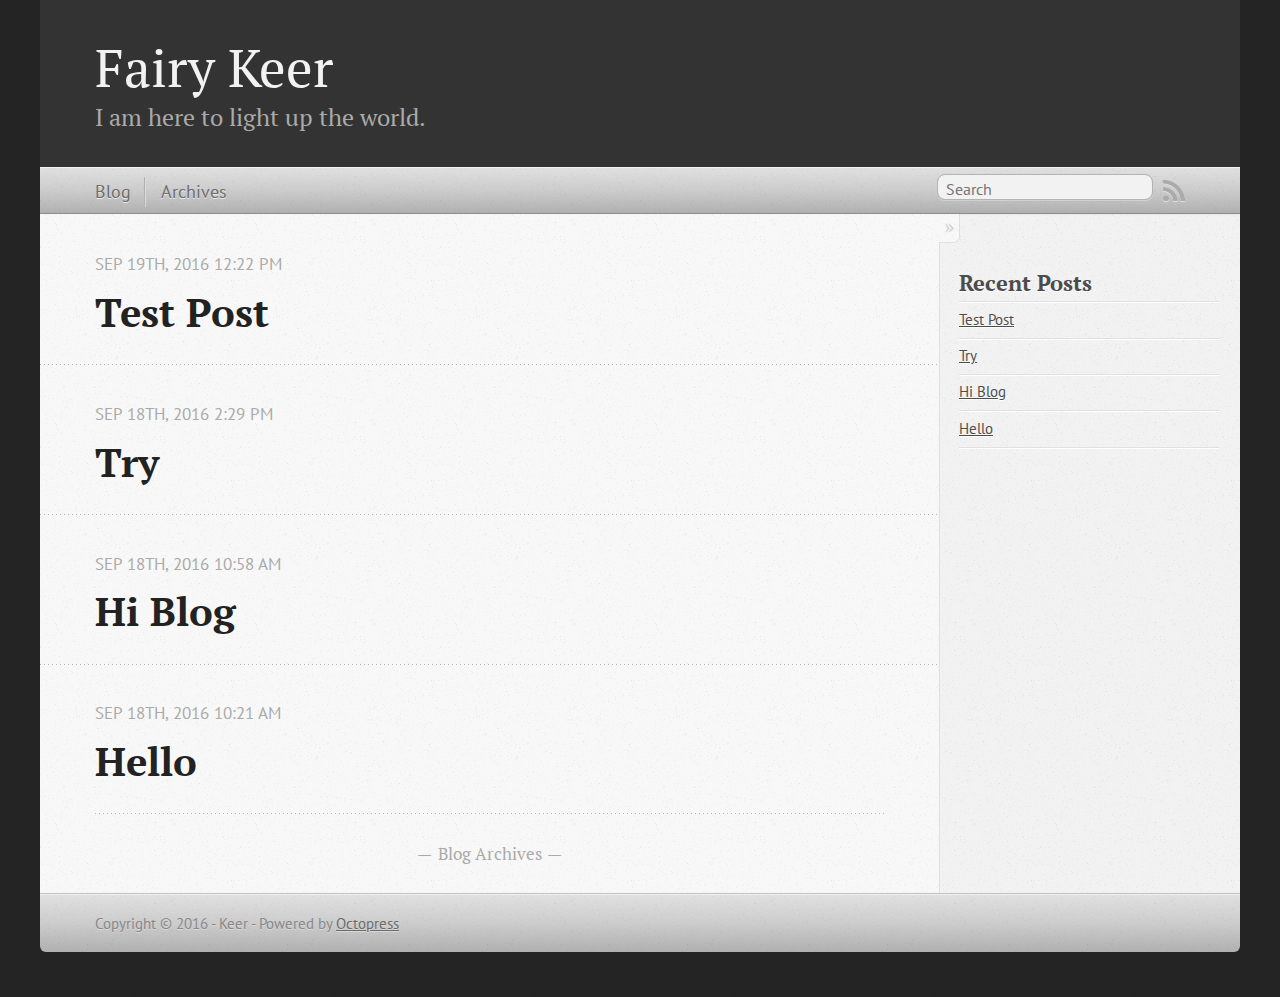
<file: index.html>
<!DOCTYPE html>
<!--[if IEMobile 7 ]><html class="no-js iem7"><![endif]-->
<!--[if lt IE 9]><html class="no-js lte-ie8"><![endif]-->
<!--[if (gt IE 8)|(gt IEMobile 7)|!(IEMobile)|!(IE)]><!--><html class="no-js" lang="en"><!--<![endif]-->
<head>
  <meta charset="utf-8">
  <title>Fairy Keer</title>
  <meta name="author" content="Keer">

  
  <meta name="description" content="
">
  

  <!-- http://t.co/dKP3o1e -->
  <meta name="HandheldFriendly" content="True">
  <meta name="MobileOptimized" content="320">
  <meta name="viewport" content="width=device-width, initial-scale=1">

  
  <link rel="canonical" href="http://emilykeer.github.io/">
  <link href="/favicon.png" rel="icon">
  <link href="/stylesheets/screen.css" media="screen, projection" rel="stylesheet" type="text/css">
  <link href="/atom.xml" rel="alternate" title="Fairy Keer" type="application/atom+xml">
  <script src="/javascripts/modernizr-2.0.js"></script>
  <script src="//ajax.googleapis.com/ajax/libs/jquery/1.9.1/jquery.min.js"></script>
  <script>!window.jQuery && document.write(unescape('%3Cscript src="/javascripts/libs/jquery.min.js"%3E%3C/script%3E'))</script>
  <script src="/javascripts/octopress.js" type="text/javascript"></script>
  <!--Fonts from Google"s Web font directory at http://google.com/webfonts -->
<link href="//fonts.googleapis.com/css?family=PT+Serif:regular,italic,bold,bolditalic" rel="stylesheet" type="text/css">
<link href="//fonts.googleapis.com/css?family=PT+Sans:regular,italic,bold,bolditalic" rel="stylesheet" type="text/css">

  

</head>

<body   >
  <header role="banner"><hgroup>
  <h1><a href="/">Fairy Keer</a></h1>
  
    <h2>I am here to light up the world.</h2>
  
</hgroup>

</header>
  <nav role="navigation"><ul class="subscription" data-subscription="rss">
  <li><a href="/atom.xml" rel="subscribe-rss" title="subscribe via RSS">RSS</a></li>
  
</ul>
  
<form action="https://www.google.com/search" method="get">
  <fieldset role="search">
    <input type="hidden" name="sitesearch" value="emilykeer.github.io">
    <input class="search" type="text" name="q" results="0" placeholder="Search"/>
  </fieldset>
</form>
  
<ul class="main-navigation">
  <li><a href="/">Blog</a></li>
  <li><a href="/blog/archives">Archives</a></li>
</ul>

</nav>
  <div id="main">
    <div id="content">
      <div class="blog-index">
  
  
  
    <article>
      
  <header>
    
      <h1 class="entry-title"><a href="/blog/2016/09/19/test-post/">Test Post</a></h1>
    
    
      <p class="meta">
        




<time class='entry-date' datetime='2016-09-19T12:22:13-04:00'><span class='date'><span class='date-month'>Sep</span> <span class='date-day'>19</span><span class='date-suffix'>th</span>, <span class='date-year'>2016</span></span> <span class='time'>12:22 pm</span></time>
        
      </p>
    
  </header>


  <div class="entry-content">
</div>
  
  


    </article>
  
  
    <article>
      
  <header>
    
      <h1 class="entry-title"><a href="/blog/2016/09/18/try/">Try</a></h1>
    
    
      <p class="meta">
        




<time class='entry-date' datetime='2016-09-18T14:29:24-04:00'><span class='date'><span class='date-month'>Sep</span> <span class='date-day'>18</span><span class='date-suffix'>th</span>, <span class='date-year'>2016</span></span> <span class='time'>2:29 pm</span></time>
        
      </p>
    
  </header>


  <div class="entry-content">
</div>
  
  


    </article>
  
  
    <article>
      
  <header>
    
      <h1 class="entry-title"><a href="/blog/2016/09/18/hi-blog/">Hi Blog</a></h1>
    
    
      <p class="meta">
        




<time class='entry-date' datetime='2016-09-18T10:58:26-04:00'><span class='date'><span class='date-month'>Sep</span> <span class='date-day'>18</span><span class='date-suffix'>th</span>, <span class='date-year'>2016</span></span> <span class='time'>10:58 am</span></time>
        
      </p>
    
  </header>


  <div class="entry-content">
</div>
  
  


    </article>
  
  
    <article>
      
  <header>
    
      <h1 class="entry-title"><a href="/blog/2016/09/18/hello/">Hello</a></h1>
    
    
      <p class="meta">
        




<time class='entry-date' datetime='2016-09-18T10:21:56-04:00'><span class='date'><span class='date-month'>Sep</span> <span class='date-day'>18</span><span class='date-suffix'>th</span>, <span class='date-year'>2016</span></span> <span class='time'>10:21 am</span></time>
        
      </p>
    
  </header>


  <div class="entry-content">
</div>
  
  


    </article>
  
  <div class="pagination">
    
    <a href="/blog/archives">Blog Archives</a>
    
  </div>
</div>
<aside class="sidebar">
  
    <section>
  <h1>Recent Posts</h1>
  <ul id="recent_posts">
    
      <li class="post">
        <a href="/blog/2016/09/19/test-post/">Test Post</a>
      </li>
    
      <li class="post">
        <a href="/blog/2016/09/18/try/">Try</a>
      </li>
    
      <li class="post">
        <a href="/blog/2016/09/18/hi-blog/">Hi Blog</a>
      </li>
    
      <li class="post">
        <a href="/blog/2016/09/18/hello/">Hello</a>
      </li>
    
  </ul>
</section>





  
</aside>

    </div>
  </div>
  <footer role="contentinfo"><p>
  Copyright &copy; 2016 - Keer -
  <span class="credit">Powered by <a href="http://octopress.org">Octopress</a></span>
</p>

</footer>
  







  <script type="text/javascript">
    (function(){
      var twitterWidgets = document.createElement('script');
      twitterWidgets.type = 'text/javascript';
      twitterWidgets.async = true;
      twitterWidgets.src = '//platform.twitter.com/widgets.js';
      document.getElementsByTagName('head')[0].appendChild(twitterWidgets);
    })();
  </script>





</body>
</html>
</file>
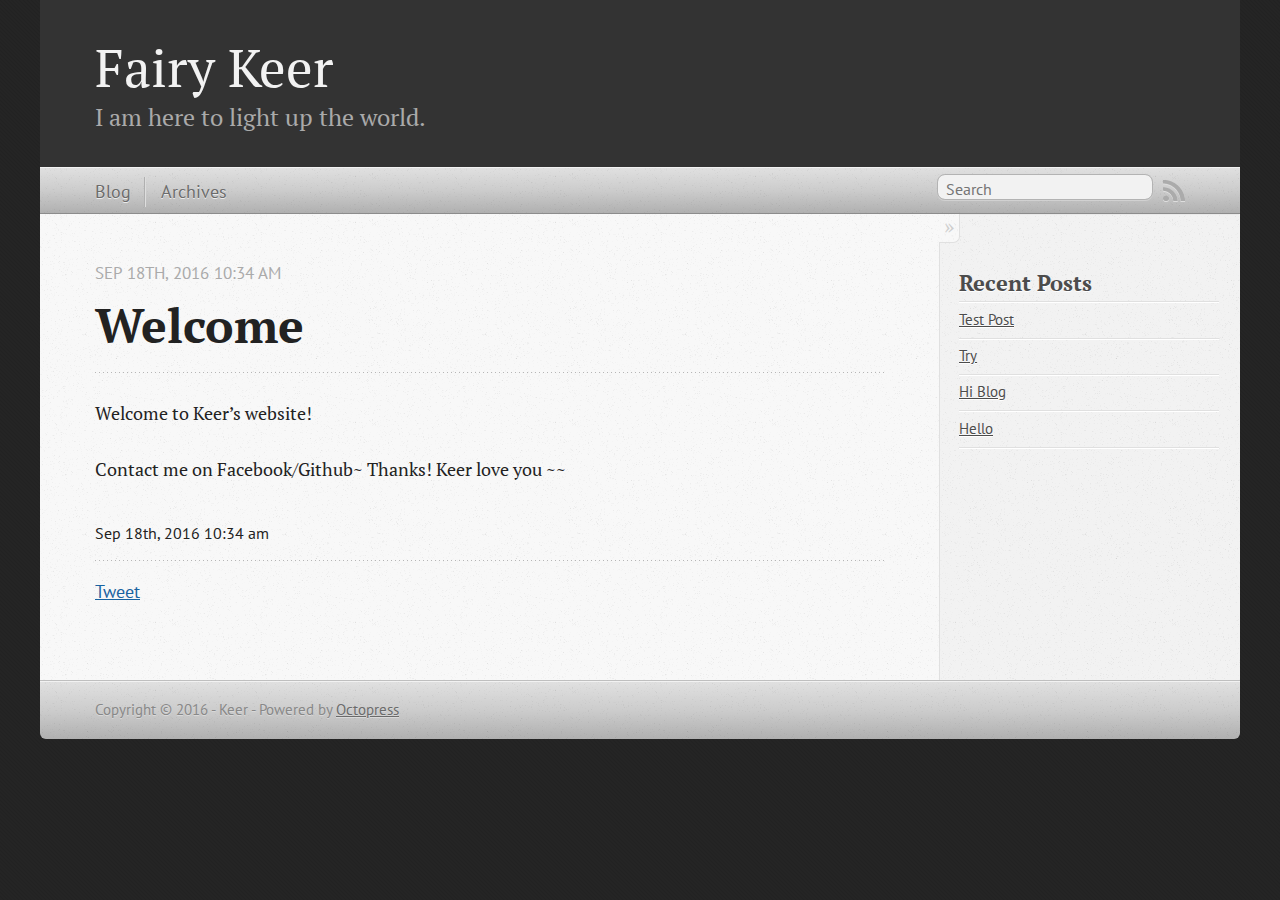
<file: welcome/index.html>
<!DOCTYPE html>
<!--[if IEMobile 7 ]><html class="no-js iem7"><![endif]-->
<!--[if lt IE 9]><html class="no-js lte-ie8"><![endif]-->
<!--[if (gt IE 8)|(gt IEMobile 7)|!(IEMobile)|!(IE)]><!--><html class="no-js" lang="en"><!--<![endif]-->
<head>
  <meta charset="utf-8">
  <title>Welcome - Fairy Keer</title>
  <meta name="author" content="Keer">

  
  <meta name="description" content="Welcome Sep 18th, 2016 10:34 am Welcome to Keer&rsquo;s website! Contact me on Facebook/Github~
Thanks!
Keer love you ~~ Sep 18th, 2016 10:34 am &hellip;">
  

  <!-- http://t.co/dKP3o1e -->
  <meta name="HandheldFriendly" content="True">
  <meta name="MobileOptimized" content="320">
  <meta name="viewport" content="width=device-width, initial-scale=1">

  
  <link rel="canonical" href="http://emilykeer.github.io/welcome/">
  <link href="/favicon.png" rel="icon">
  <link href="/stylesheets/screen.css" media="screen, projection" rel="stylesheet" type="text/css">
  <link href="/atom.xml" rel="alternate" title="Fairy Keer" type="application/atom+xml">
  <script src="/javascripts/modernizr-2.0.js"></script>
  <script src="//ajax.googleapis.com/ajax/libs/jquery/1.9.1/jquery.min.js"></script>
  <script>!window.jQuery && document.write(unescape('%3Cscript src="/javascripts/libs/jquery.min.js"%3E%3C/script%3E'))</script>
  <script src="/javascripts/octopress.js" type="text/javascript"></script>
  <!--Fonts from Google"s Web font directory at http://google.com/webfonts -->
<link href="//fonts.googleapis.com/css?family=PT+Serif:regular,italic,bold,bolditalic" rel="stylesheet" type="text/css">
<link href="//fonts.googleapis.com/css?family=PT+Sans:regular,italic,bold,bolditalic" rel="stylesheet" type="text/css">

  

</head>

<body   >
  <header role="banner"><hgroup>
  <h1><a href="/">Fairy Keer</a></h1>
  
    <h2>I am here to light up the world.</h2>
  
</hgroup>

</header>
  <nav role="navigation"><ul class="subscription" data-subscription="rss">
  <li><a href="/atom.xml" rel="subscribe-rss" title="subscribe via RSS">RSS</a></li>
  
</ul>
  
<form action="https://www.google.com/search" method="get">
  <fieldset role="search">
    <input type="hidden" name="sitesearch" value="emilykeer.github.io">
    <input class="search" type="text" name="q" results="0" placeholder="Search"/>
  </fieldset>
</form>
  
<ul class="main-navigation">
  <li><a href="/">Blog</a></li>
  <li><a href="/blog/archives">Archives</a></li>
</ul>

</nav>
  <div id="main">
    <div id="content">
      <div>
<article role="article">
  
  <header>
    <h1 class="entry-title">Welcome</h1>
    <p class="meta">




<time class='entry-date' datetime='2016-09-18T10:34:00-04:00'><span class='date'><span class='date-month'>Sep</span> <span class='date-day'>18</span><span class='date-suffix'>th</span>, <span class='date-year'>2016</span></span> <span class='time'>10:34 am</span></time></p>
  </header>
  
  <p>Welcome to Keer&rsquo;s website!</p>

<!-- more -->


<p>Contact me on Facebook/Github~
Thanks!
Keer love you ~~</p>

  
    <footer>
      <p class="meta">
        
        




<time class='entry-date' datetime='2016-09-18T10:34:00-04:00'><span class='date'><span class='date-month'>Sep</span> <span class='date-day'>18</span><span class='date-suffix'>th</span>, <span class='date-year'>2016</span></span> <span class='time'>10:34 am</span></time>
        
      </p>
      
        <div class="sharing">
  
  <a href="//twitter.com/share" class="twitter-share-button" data-url="http://emilykeer.github.io/welcome/index.html" data-via="" data-counturl="http://emilykeer.github.io/welcome/index.html" >Tweet</a>
  
  
  
</div>

      
    </footer>
  
</article>

</div>

<aside class="sidebar">
  
    <section>
  <h1>Recent Posts</h1>
  <ul id="recent_posts">
    
      <li class="post">
        <a href="/blog/2016/09/19/test-post/">Test Post</a>
      </li>
    
      <li class="post">
        <a href="/blog/2016/09/18/try/">Try</a>
      </li>
    
      <li class="post">
        <a href="/blog/2016/09/18/hi-blog/">Hi Blog</a>
      </li>
    
      <li class="post">
        <a href="/blog/2016/09/18/hello/">Hello</a>
      </li>
    
  </ul>
</section>





  
</aside>


    </div>
  </div>
  <footer role="contentinfo"><p>
  Copyright &copy; 2016 - Keer -
  <span class="credit">Powered by <a href="http://octopress.org">Octopress</a></span>
</p>

</footer>
  







  <script type="text/javascript">
    (function(){
      var twitterWidgets = document.createElement('script');
      twitterWidgets.type = 'text/javascript';
      twitterWidgets.async = true;
      twitterWidgets.src = '//platform.twitter.com/widgets.js';
      document.getElementsByTagName('head')[0].appendChild(twitterWidgets);
    })();
  </script>





</body>
</html>
</file>
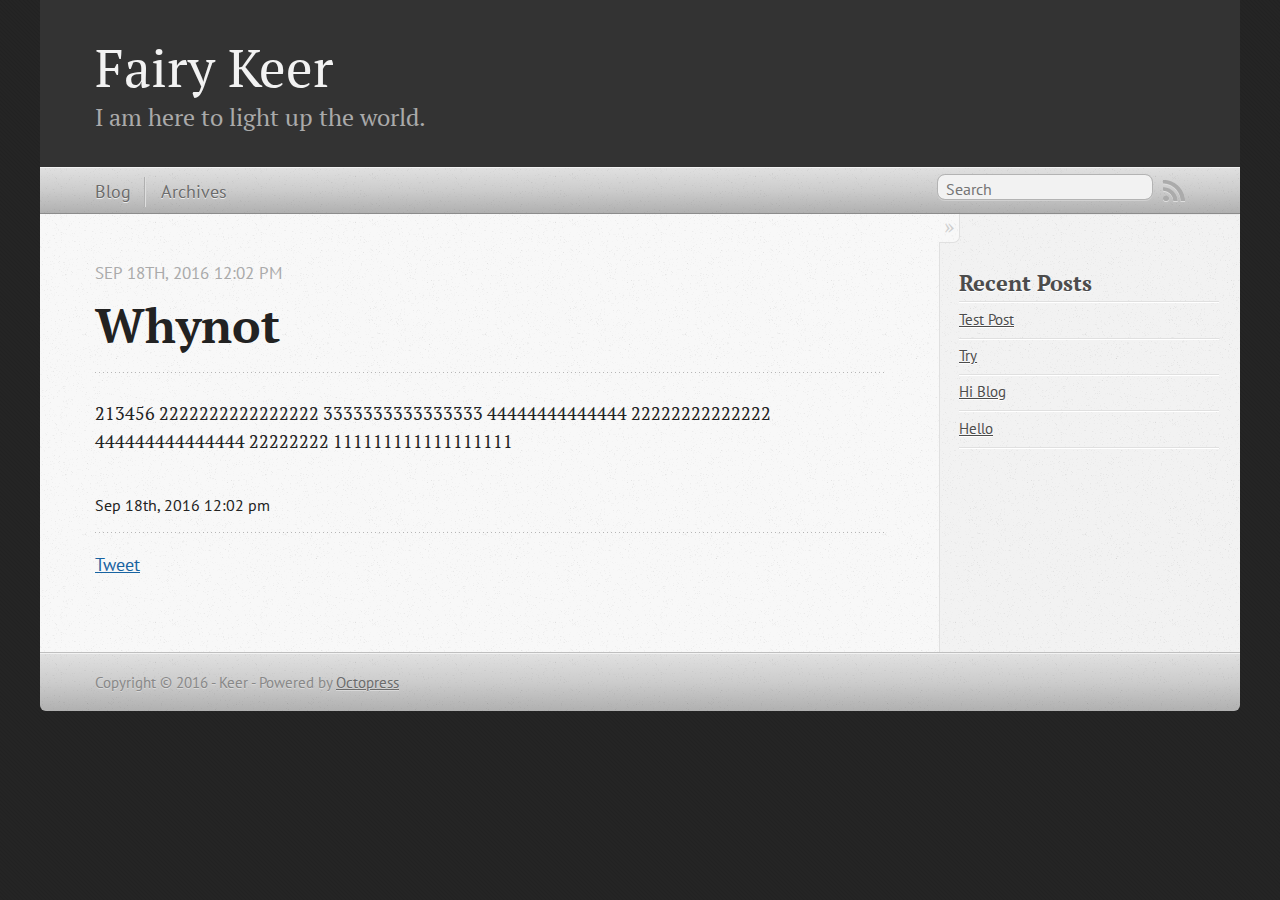
<file: whynot/index.html>
<!DOCTYPE html>
<!--[if IEMobile 7 ]><html class="no-js iem7"><![endif]-->
<!--[if lt IE 9]><html class="no-js lte-ie8"><![endif]-->
<!--[if (gt IE 8)|(gt IEMobile 7)|!(IEMobile)|!(IE)]><!--><html class="no-js" lang="en"><!--<![endif]-->
<head>
  <meta charset="utf-8">
  <title>Whynot - Fairy Keer</title>
  <meta name="author" content="Keer">

  
  <meta name="description" content="Whynot Sep 18th, 2016 12:02 pm 213456
2222222222222222
3333333333333333
44444444444444
22222222222222
444444444444444
22222222
111111111111111111 &hellip;">
  

  <!-- http://t.co/dKP3o1e -->
  <meta name="HandheldFriendly" content="True">
  <meta name="MobileOptimized" content="320">
  <meta name="viewport" content="width=device-width, initial-scale=1">

  
  <link rel="canonical" href="http://emilykeer.github.io/whynot/">
  <link href="/favicon.png" rel="icon">
  <link href="/stylesheets/screen.css" media="screen, projection" rel="stylesheet" type="text/css">
  <link href="/atom.xml" rel="alternate" title="Fairy Keer" type="application/atom+xml">
  <script src="/javascripts/modernizr-2.0.js"></script>
  <script src="//ajax.googleapis.com/ajax/libs/jquery/1.9.1/jquery.min.js"></script>
  <script>!window.jQuery && document.write(unescape('%3Cscript src="/javascripts/libs/jquery.min.js"%3E%3C/script%3E'))</script>
  <script src="/javascripts/octopress.js" type="text/javascript"></script>
  <!--Fonts from Google"s Web font directory at http://google.com/webfonts -->
<link href="//fonts.googleapis.com/css?family=PT+Serif:regular,italic,bold,bolditalic" rel="stylesheet" type="text/css">
<link href="//fonts.googleapis.com/css?family=PT+Sans:regular,italic,bold,bolditalic" rel="stylesheet" type="text/css">

  

</head>

<body   >
  <header role="banner"><hgroup>
  <h1><a href="/">Fairy Keer</a></h1>
  
    <h2>I am here to light up the world.</h2>
  
</hgroup>

</header>
  <nav role="navigation"><ul class="subscription" data-subscription="rss">
  <li><a href="/atom.xml" rel="subscribe-rss" title="subscribe via RSS">RSS</a></li>
  
</ul>
  
<form action="https://www.google.com/search" method="get">
  <fieldset role="search">
    <input type="hidden" name="sitesearch" value="emilykeer.github.io">
    <input class="search" type="text" name="q" results="0" placeholder="Search"/>
  </fieldset>
</form>
  
<ul class="main-navigation">
  <li><a href="/">Blog</a></li>
  <li><a href="/blog/archives">Archives</a></li>
</ul>

</nav>
  <div id="main">
    <div id="content">
      <div>
<article role="article">
  
  <header>
    <h1 class="entry-title">Whynot</h1>
    <p class="meta">




<time class='entry-date' datetime='2016-09-18T12:02:00-04:00'><span class='date'><span class='date-month'>Sep</span> <span class='date-day'>18</span><span class='date-suffix'>th</span>, <span class='date-year'>2016</span></span> <span class='time'>12:02 pm</span></time></p>
  </header>
  
  <p>213456
2222222222222222
3333333333333333
44444444444444
22222222222222
444444444444444
22222222
111111111111111111</p>

  
    <footer>
      <p class="meta">
        
        




<time class='entry-date' datetime='2016-09-18T12:02:00-04:00'><span class='date'><span class='date-month'>Sep</span> <span class='date-day'>18</span><span class='date-suffix'>th</span>, <span class='date-year'>2016</span></span> <span class='time'>12:02 pm</span></time>
        
      </p>
      
        <div class="sharing">
  
  <a href="//twitter.com/share" class="twitter-share-button" data-url="http://emilykeer.github.io/whynot/index.html" data-via="" data-counturl="http://emilykeer.github.io/whynot/index.html" >Tweet</a>
  
  
  
</div>

      
    </footer>
  
</article>

</div>

<aside class="sidebar">
  
    <section>
  <h1>Recent Posts</h1>
  <ul id="recent_posts">
    
      <li class="post">
        <a href="/blog/2016/09/19/test-post/">Test Post</a>
      </li>
    
      <li class="post">
        <a href="/blog/2016/09/18/try/">Try</a>
      </li>
    
      <li class="post">
        <a href="/blog/2016/09/18/hi-blog/">Hi Blog</a>
      </li>
    
      <li class="post">
        <a href="/blog/2016/09/18/hello/">Hello</a>
      </li>
    
  </ul>
</section>





  
</aside>


    </div>
  </div>
  <footer role="contentinfo"><p>
  Copyright &copy; 2016 - Keer -
  <span class="credit">Powered by <a href="http://octopress.org">Octopress</a></span>
</p>

</footer>
  







  <script type="text/javascript">
    (function(){
      var twitterWidgets = document.createElement('script');
      twitterWidgets.type = 'text/javascript';
      twitterWidgets.async = true;
      twitterWidgets.src = '//platform.twitter.com/widgets.js';
      document.getElementsByTagName('head')[0].appendChild(twitterWidgets);
    })();
  </script>





</body>
</html>
</file>
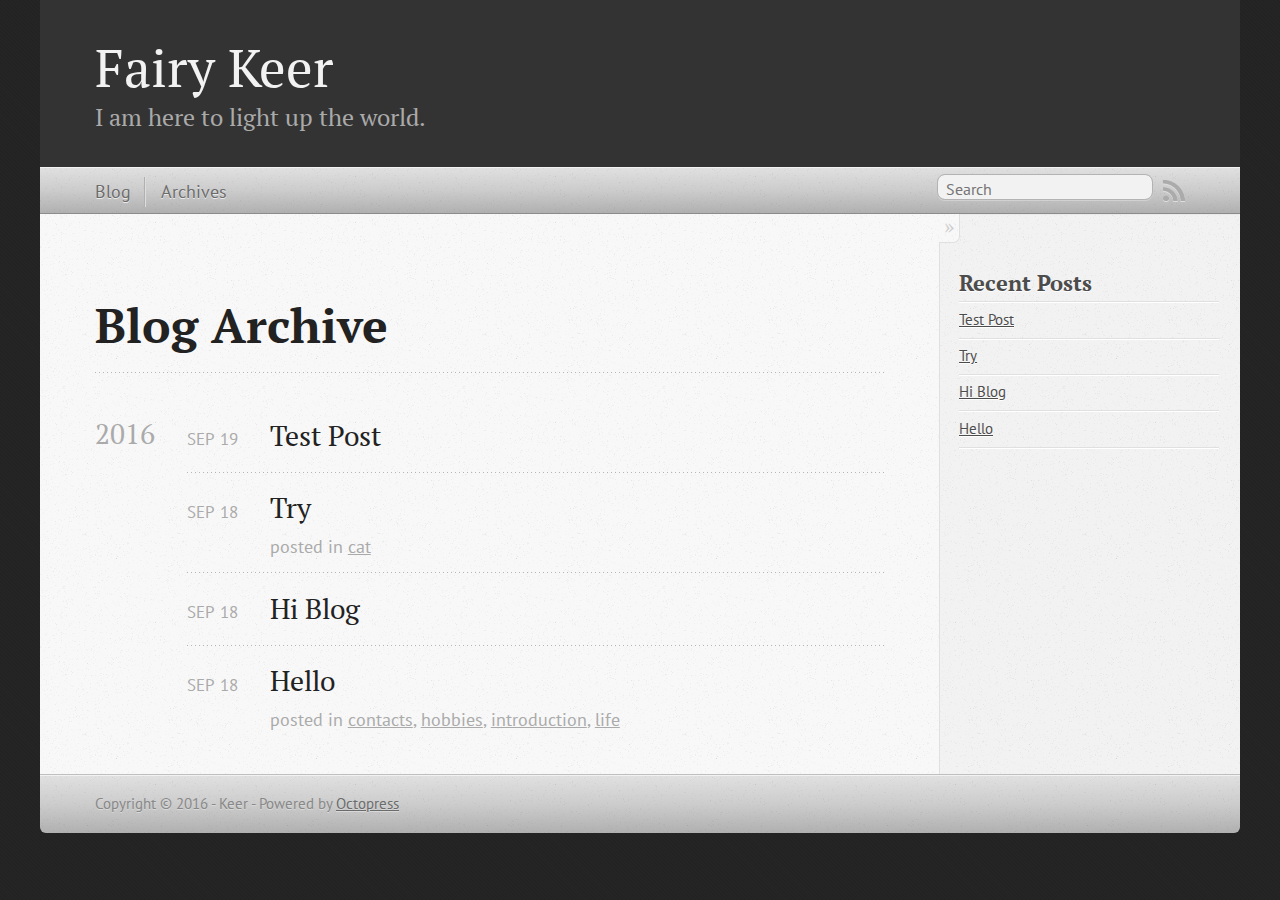
<file: blog/archives/index.html>
<!DOCTYPE html>
<!--[if IEMobile 7 ]><html class="no-js iem7"><![endif]-->
<!--[if lt IE 9]><html class="no-js lte-ie8"><![endif]-->
<!--[if (gt IE 8)|(gt IEMobile 7)|!(IEMobile)|!(IE)]><!--><html class="no-js" lang="en"><!--<![endif]-->
<head>
  <meta charset="utf-8">
  <title>Blog Archive - Fairy Keer</title>
  <meta name="author" content="Keer">

  
  <meta name="description" content="Blog Archive 2016 Test Post
Sep 19 2016 Try
Sep 18 2016 posted in cat Hi Blog
Sep 18 2016 Hello
Sep 18 2016 posted in contacts, hobbies, &hellip;">
  

  <!-- http://t.co/dKP3o1e -->
  <meta name="HandheldFriendly" content="True">
  <meta name="MobileOptimized" content="320">
  <meta name="viewport" content="width=device-width, initial-scale=1">

  
  <link rel="canonical" href="http://emilykeer.github.io/blog/archives/">
  <link href="/favicon.png" rel="icon">
  <link href="/stylesheets/screen.css" media="screen, projection" rel="stylesheet" type="text/css">
  <link href="/atom.xml" rel="alternate" title="Fairy Keer" type="application/atom+xml">
  <script src="/javascripts/modernizr-2.0.js"></script>
  <script src="//ajax.googleapis.com/ajax/libs/jquery/1.9.1/jquery.min.js"></script>
  <script>!window.jQuery && document.write(unescape('%3Cscript src="/javascripts/libs/jquery.min.js"%3E%3C/script%3E'))</script>
  <script src="/javascripts/octopress.js" type="text/javascript"></script>
  <!--Fonts from Google"s Web font directory at http://google.com/webfonts -->
<link href="//fonts.googleapis.com/css?family=PT+Serif:regular,italic,bold,bolditalic" rel="stylesheet" type="text/css">
<link href="//fonts.googleapis.com/css?family=PT+Sans:regular,italic,bold,bolditalic" rel="stylesheet" type="text/css">

  

</head>

<body   >
  <header role="banner"><hgroup>
  <h1><a href="/">Fairy Keer</a></h1>
  
    <h2>I am here to light up the world.</h2>
  
</hgroup>

</header>
  <nav role="navigation"><ul class="subscription" data-subscription="rss">
  <li><a href="/atom.xml" rel="subscribe-rss" title="subscribe via RSS">RSS</a></li>
  
</ul>
  
<form action="https://www.google.com/search" method="get">
  <fieldset role="search">
    <input type="hidden" name="sitesearch" value="emilykeer.github.io">
    <input class="search" type="text" name="q" results="0" placeholder="Search"/>
  </fieldset>
</form>
  
<ul class="main-navigation">
  <li><a href="/">Blog</a></li>
  <li><a href="/blog/archives">Archives</a></li>
</ul>

</nav>
  <div id="main">
    <div id="content">
      <div>
<article role="article">
  
  <header>
    <h1 class="entry-title">Blog Archive</h1>
    
  </header>
  
  <div id="blog-archives">



  
  <h2>2016</h2>

<article>
  
<h1><a href="/blog/2016/09/19/test-post/">Test Post</a></h1>
<time datetime="2016-09-19T12:22:13-04:00" pubdate><span class='month'>Sep</span> <span class='day'>19</span> <span class='year'>2016</span></time>


</article>



<article>
  
<h1><a href="/blog/2016/09/18/try/">Try</a></h1>
<time datetime="2016-09-18T14:29:24-04:00" pubdate><span class='month'>Sep</span> <span class='day'>18</span> <span class='year'>2016</span></time>

<footer>
  <span class="categories">posted in <a class='category' href='/blog/categories/cat/'>cat</a></span>
</footer>


</article>



<article>
  
<h1><a href="/blog/2016/09/18/hi-blog/">Hi Blog</a></h1>
<time datetime="2016-09-18T10:58:26-04:00" pubdate><span class='month'>Sep</span> <span class='day'>18</span> <span class='year'>2016</span></time>


</article>



<article>
  
<h1><a href="/blog/2016/09/18/hello/">Hello</a></h1>
<time datetime="2016-09-18T10:21:56-04:00" pubdate><span class='month'>Sep</span> <span class='day'>18</span> <span class='year'>2016</span></time>

<footer>
  <span class="categories">posted in <a class='category' href='/blog/categories/contacts/'>contacts</a>, <a class='category' href='/blog/categories/hobbies/'>hobbies</a>, <a class='category' href='/blog/categories/introduction/'>introduction</a>, <a class='category' href='/blog/categories/life/'>life</a></span>
</footer>


</article>

</div>

  
</article>

</div>

<aside class="sidebar">
  
    <section>
  <h1>Recent Posts</h1>
  <ul id="recent_posts">
    
      <li class="post">
        <a href="/blog/2016/09/19/test-post/">Test Post</a>
      </li>
    
      <li class="post">
        <a href="/blog/2016/09/18/try/">Try</a>
      </li>
    
      <li class="post">
        <a href="/blog/2016/09/18/hi-blog/">Hi Blog</a>
      </li>
    
      <li class="post">
        <a href="/blog/2016/09/18/hello/">Hello</a>
      </li>
    
  </ul>
</section>





  
</aside>


    </div>
  </div>
  <footer role="contentinfo"><p>
  Copyright &copy; 2016 - Keer -
  <span class="credit">Powered by <a href="http://octopress.org">Octopress</a></span>
</p>

</footer>
  







  <script type="text/javascript">
    (function(){
      var twitterWidgets = document.createElement('script');
      twitterWidgets.type = 'text/javascript';
      twitterWidgets.async = true;
      twitterWidgets.src = '//platform.twitter.com/widgets.js';
      document.getElementsByTagName('head')[0].appendChild(twitterWidgets);
    })();
  </script>





</body>
</html>
</file>
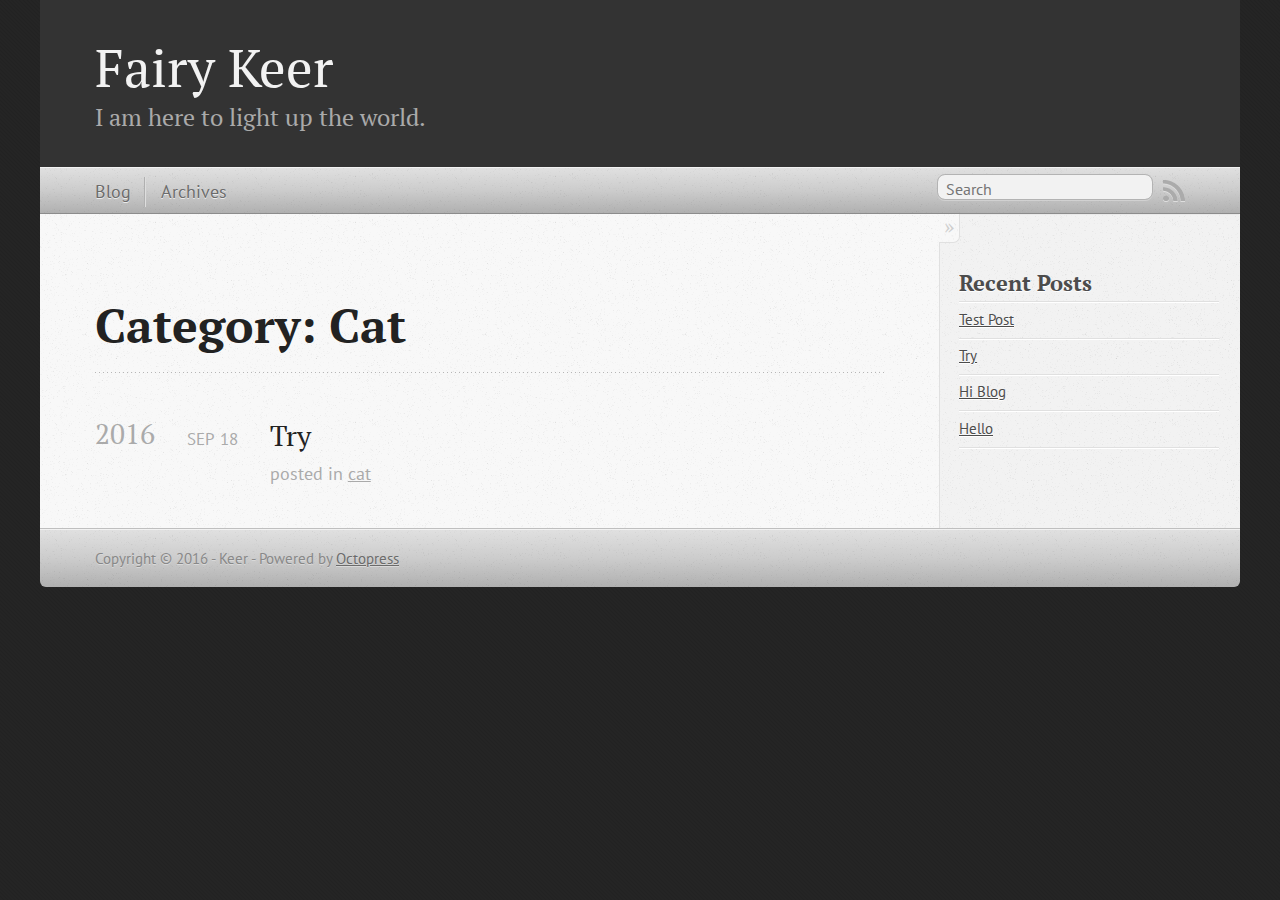
<file: blog/categories/cat/index.html>
<!DOCTYPE html>
<!--[if IEMobile 7 ]><html class="no-js iem7"><![endif]-->
<!--[if lt IE 9]><html class="no-js lte-ie8"><![endif]-->
<!--[if (gt IE 8)|(gt IEMobile 7)|!(IEMobile)|!(IE)]><!--><html class="no-js" lang="en"><!--<![endif]-->
<head>
  <meta charset="utf-8">
  <title>Category: Cat - Fairy Keer</title>
  <meta name="author" content="Keer">

  
  <meta name="description" content="Category: cat">
  

  <!-- http://t.co/dKP3o1e -->
  <meta name="HandheldFriendly" content="True">
  <meta name="MobileOptimized" content="320">
  <meta name="viewport" content="width=device-width, initial-scale=1">

  
  <link rel="canonical" href="http://emilykeer.github.io/blog/categories/cat/">
  <link href="/favicon.png" rel="icon">
  <link href="/stylesheets/screen.css" media="screen, projection" rel="stylesheet" type="text/css">
  <link href="/atom.xml" rel="alternate" title="Fairy Keer" type="application/atom+xml">
  <script src="/javascripts/modernizr-2.0.js"></script>
  <script src="//ajax.googleapis.com/ajax/libs/jquery/1.9.1/jquery.min.js"></script>
  <script>!window.jQuery && document.write(unescape('%3Cscript src="/javascripts/libs/jquery.min.js"%3E%3C/script%3E'))</script>
  <script src="/javascripts/octopress.js" type="text/javascript"></script>
  <!--Fonts from Google"s Web font directory at http://google.com/webfonts -->
<link href="//fonts.googleapis.com/css?family=PT+Serif:regular,italic,bold,bolditalic" rel="stylesheet" type="text/css">
<link href="//fonts.googleapis.com/css?family=PT+Sans:regular,italic,bold,bolditalic" rel="stylesheet" type="text/css">

  

</head>

<body   >
  <header role="banner"><hgroup>
  <h1><a href="/">Fairy Keer</a></h1>
  
    <h2>I am here to light up the world.</h2>
  
</hgroup>

</header>
  <nav role="navigation"><ul class="subscription" data-subscription="rss">
  <li><a href="/atom.xml" rel="subscribe-rss" title="subscribe via RSS">RSS</a></li>
  
</ul>
  
<form action="https://www.google.com/search" method="get">
  <fieldset role="search">
    <input type="hidden" name="sitesearch" value="emilykeer.github.io">
    <input class="search" type="text" name="q" results="0" placeholder="Search"/>
  </fieldset>
</form>
  
<ul class="main-navigation">
  <li><a href="/">Blog</a></li>
  <li><a href="/blog/archives">Archives</a></li>
</ul>

</nav>
  <div id="main">
    <div id="content">
      <div>
<article role="article">
  
  <header>
    <h1 class="entry-title">Category: Cat</h1>
    
  </header>
  
  <div id="blog-archives" class="category">



  
  <h2>2016</h2>

<article>
  
<h1><a href="/blog/2016/09/18/try/">Try</a></h1>
<time datetime="2016-09-18T14:29:24-04:00" pubdate><span class='month'>Sep</span> <span class='day'>18</span> <span class='year'>2016</span></time>

<footer>
  <span class="categories">posted in <a class='category' href='/blog/categories/cat/'>cat</a></span>
</footer>


</article>

</div>

  
</article>

</div>

<aside class="sidebar">
  
    <section>
  <h1>Recent Posts</h1>
  <ul id="recent_posts">
    
      <li class="post">
        <a href="/blog/2016/09/19/test-post/">Test Post</a>
      </li>
    
      <li class="post">
        <a href="/blog/2016/09/18/try/">Try</a>
      </li>
    
      <li class="post">
        <a href="/blog/2016/09/18/hi-blog/">Hi Blog</a>
      </li>
    
      <li class="post">
        <a href="/blog/2016/09/18/hello/">Hello</a>
      </li>
    
  </ul>
</section>





  
</aside>


    </div>
  </div>
  <footer role="contentinfo"><p>
  Copyright &copy; 2016 - Keer -
  <span class="credit">Powered by <a href="http://octopress.org">Octopress</a></span>
</p>

</footer>
  







  <script type="text/javascript">
    (function(){
      var twitterWidgets = document.createElement('script');
      twitterWidgets.type = 'text/javascript';
      twitterWidgets.async = true;
      twitterWidgets.src = '//platform.twitter.com/widgets.js';
      document.getElementsByTagName('head')[0].appendChild(twitterWidgets);
    })();
  </script>





</body>
</html>
</file>
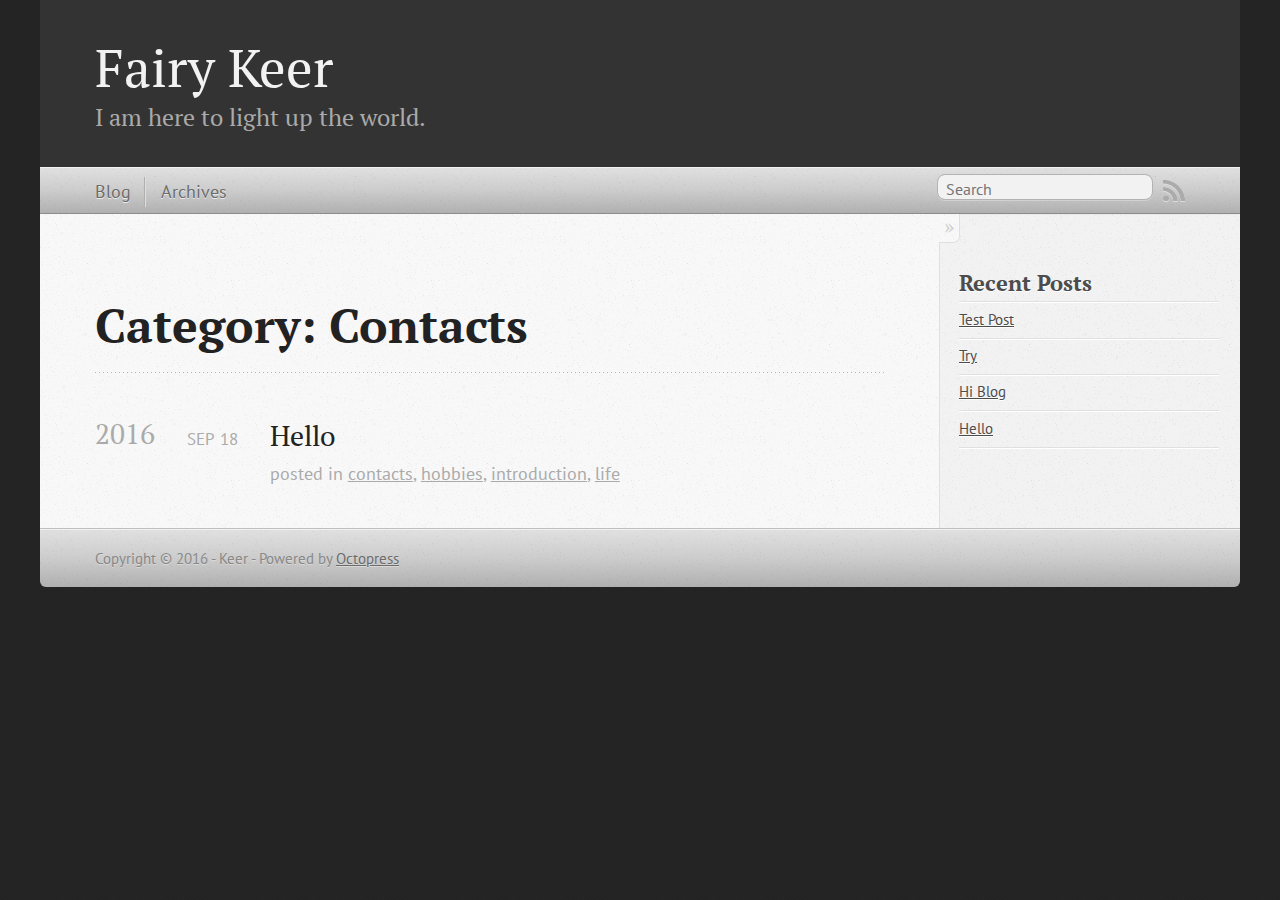
<file: blog/categories/contacts/index.html>
<!DOCTYPE html>
<!--[if IEMobile 7 ]><html class="no-js iem7"><![endif]-->
<!--[if lt IE 9]><html class="no-js lte-ie8"><![endif]-->
<!--[if (gt IE 8)|(gt IEMobile 7)|!(IEMobile)|!(IE)]><!--><html class="no-js" lang="en"><!--<![endif]-->
<head>
  <meta charset="utf-8">
  <title>Category: Contacts - Fairy Keer</title>
  <meta name="author" content="Keer">

  
  <meta name="description" content="Category: contacts">
  

  <!-- http://t.co/dKP3o1e -->
  <meta name="HandheldFriendly" content="True">
  <meta name="MobileOptimized" content="320">
  <meta name="viewport" content="width=device-width, initial-scale=1">

  
  <link rel="canonical" href="http://emilykeer.github.io/blog/categories/contacts/">
  <link href="/favicon.png" rel="icon">
  <link href="/stylesheets/screen.css" media="screen, projection" rel="stylesheet" type="text/css">
  <link href="/atom.xml" rel="alternate" title="Fairy Keer" type="application/atom+xml">
  <script src="/javascripts/modernizr-2.0.js"></script>
  <script src="//ajax.googleapis.com/ajax/libs/jquery/1.9.1/jquery.min.js"></script>
  <script>!window.jQuery && document.write(unescape('%3Cscript src="/javascripts/libs/jquery.min.js"%3E%3C/script%3E'))</script>
  <script src="/javascripts/octopress.js" type="text/javascript"></script>
  <!--Fonts from Google"s Web font directory at http://google.com/webfonts -->
<link href="//fonts.googleapis.com/css?family=PT+Serif:regular,italic,bold,bolditalic" rel="stylesheet" type="text/css">
<link href="//fonts.googleapis.com/css?family=PT+Sans:regular,italic,bold,bolditalic" rel="stylesheet" type="text/css">

  

</head>

<body   >
  <header role="banner"><hgroup>
  <h1><a href="/">Fairy Keer</a></h1>
  
    <h2>I am here to light up the world.</h2>
  
</hgroup>

</header>
  <nav role="navigation"><ul class="subscription" data-subscription="rss">
  <li><a href="/atom.xml" rel="subscribe-rss" title="subscribe via RSS">RSS</a></li>
  
</ul>
  
<form action="https://www.google.com/search" method="get">
  <fieldset role="search">
    <input type="hidden" name="sitesearch" value="emilykeer.github.io">
    <input class="search" type="text" name="q" results="0" placeholder="Search"/>
  </fieldset>
</form>
  
<ul class="main-navigation">
  <li><a href="/">Blog</a></li>
  <li><a href="/blog/archives">Archives</a></li>
</ul>

</nav>
  <div id="main">
    <div id="content">
      <div>
<article role="article">
  
  <header>
    <h1 class="entry-title">Category: Contacts</h1>
    
  </header>
  
  <div id="blog-archives" class="category">



  
  <h2>2016</h2>

<article>
  
<h1><a href="/blog/2016/09/18/hello/">Hello</a></h1>
<time datetime="2016-09-18T10:21:56-04:00" pubdate><span class='month'>Sep</span> <span class='day'>18</span> <span class='year'>2016</span></time>

<footer>
  <span class="categories">posted in <a class='category' href='/blog/categories/contacts/'>contacts</a>, <a class='category' href='/blog/categories/hobbies/'>hobbies</a>, <a class='category' href='/blog/categories/introduction/'>introduction</a>, <a class='category' href='/blog/categories/life/'>life</a></span>
</footer>


</article>

</div>

  
</article>

</div>

<aside class="sidebar">
  
    <section>
  <h1>Recent Posts</h1>
  <ul id="recent_posts">
    
      <li class="post">
        <a href="/blog/2016/09/19/test-post/">Test Post</a>
      </li>
    
      <li class="post">
        <a href="/blog/2016/09/18/try/">Try</a>
      </li>
    
      <li class="post">
        <a href="/blog/2016/09/18/hi-blog/">Hi Blog</a>
      </li>
    
      <li class="post">
        <a href="/blog/2016/09/18/hello/">Hello</a>
      </li>
    
  </ul>
</section>





  
</aside>


    </div>
  </div>
  <footer role="contentinfo"><p>
  Copyright &copy; 2016 - Keer -
  <span class="credit">Powered by <a href="http://octopress.org">Octopress</a></span>
</p>

</footer>
  







  <script type="text/javascript">
    (function(){
      var twitterWidgets = document.createElement('script');
      twitterWidgets.type = 'text/javascript';
      twitterWidgets.async = true;
      twitterWidgets.src = '//platform.twitter.com/widgets.js';
      document.getElementsByTagName('head')[0].appendChild(twitterWidgets);
    })();
  </script>





</body>
</html>
</file>
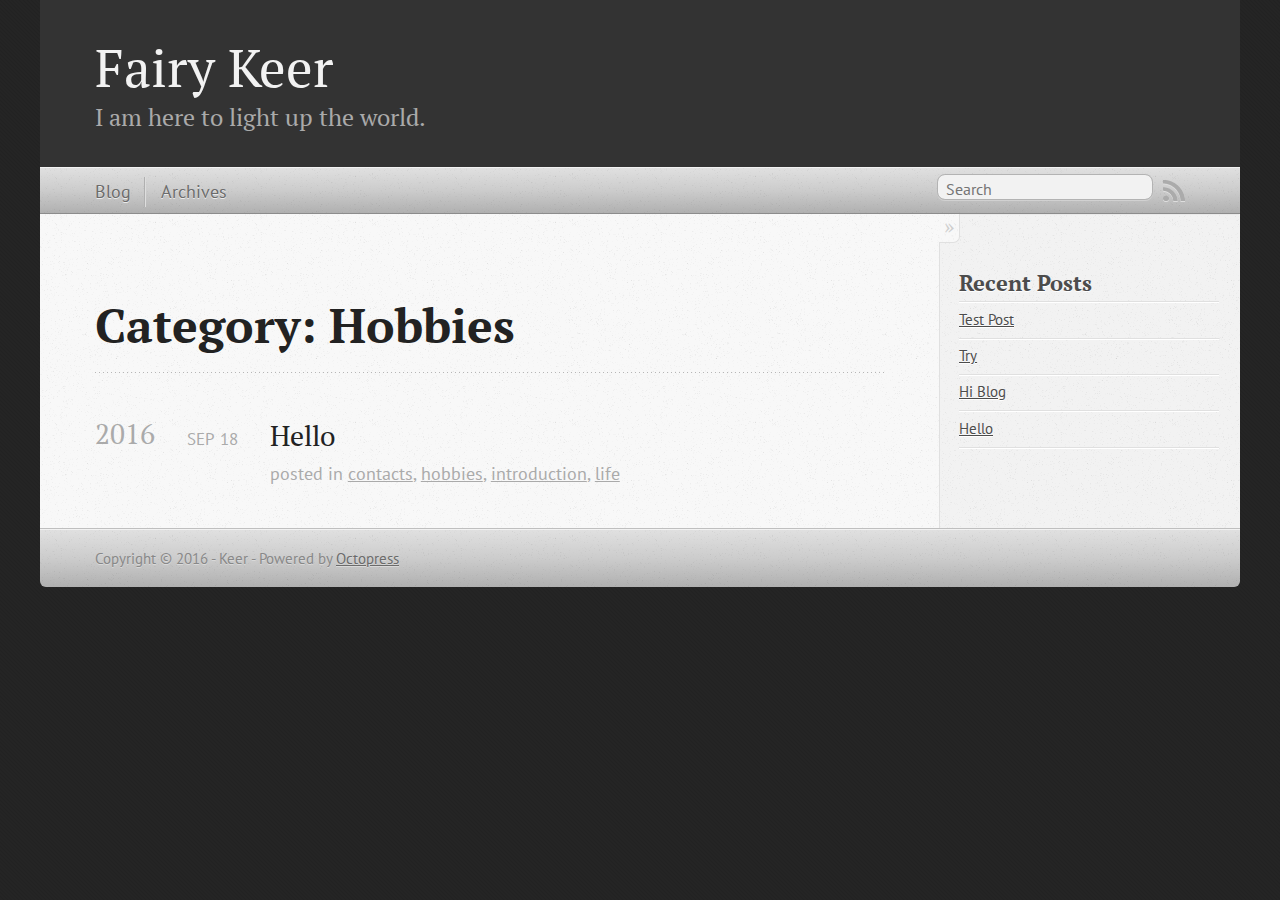
<file: blog/categories/hobbies/index.html>
<!DOCTYPE html>
<!--[if IEMobile 7 ]><html class="no-js iem7"><![endif]-->
<!--[if lt IE 9]><html class="no-js lte-ie8"><![endif]-->
<!--[if (gt IE 8)|(gt IEMobile 7)|!(IEMobile)|!(IE)]><!--><html class="no-js" lang="en"><!--<![endif]-->
<head>
  <meta charset="utf-8">
  <title>Category: Hobbies - Fairy Keer</title>
  <meta name="author" content="Keer">

  
  <meta name="description" content="Category: hobbies">
  

  <!-- http://t.co/dKP3o1e -->
  <meta name="HandheldFriendly" content="True">
  <meta name="MobileOptimized" content="320">
  <meta name="viewport" content="width=device-width, initial-scale=1">

  
  <link rel="canonical" href="http://emilykeer.github.io/blog/categories/hobbies/">
  <link href="/favicon.png" rel="icon">
  <link href="/stylesheets/screen.css" media="screen, projection" rel="stylesheet" type="text/css">
  <link href="/atom.xml" rel="alternate" title="Fairy Keer" type="application/atom+xml">
  <script src="/javascripts/modernizr-2.0.js"></script>
  <script src="//ajax.googleapis.com/ajax/libs/jquery/1.9.1/jquery.min.js"></script>
  <script>!window.jQuery && document.write(unescape('%3Cscript src="/javascripts/libs/jquery.min.js"%3E%3C/script%3E'))</script>
  <script src="/javascripts/octopress.js" type="text/javascript"></script>
  <!--Fonts from Google"s Web font directory at http://google.com/webfonts -->
<link href="//fonts.googleapis.com/css?family=PT+Serif:regular,italic,bold,bolditalic" rel="stylesheet" type="text/css">
<link href="//fonts.googleapis.com/css?family=PT+Sans:regular,italic,bold,bolditalic" rel="stylesheet" type="text/css">

  

</head>

<body   >
  <header role="banner"><hgroup>
  <h1><a href="/">Fairy Keer</a></h1>
  
    <h2>I am here to light up the world.</h2>
  
</hgroup>

</header>
  <nav role="navigation"><ul class="subscription" data-subscription="rss">
  <li><a href="/atom.xml" rel="subscribe-rss" title="subscribe via RSS">RSS</a></li>
  
</ul>
  
<form action="https://www.google.com/search" method="get">
  <fieldset role="search">
    <input type="hidden" name="sitesearch" value="emilykeer.github.io">
    <input class="search" type="text" name="q" results="0" placeholder="Search"/>
  </fieldset>
</form>
  
<ul class="main-navigation">
  <li><a href="/">Blog</a></li>
  <li><a href="/blog/archives">Archives</a></li>
</ul>

</nav>
  <div id="main">
    <div id="content">
      <div>
<article role="article">
  
  <header>
    <h1 class="entry-title">Category: Hobbies</h1>
    
  </header>
  
  <div id="blog-archives" class="category">



  
  <h2>2016</h2>

<article>
  
<h1><a href="/blog/2016/09/18/hello/">Hello</a></h1>
<time datetime="2016-09-18T10:21:56-04:00" pubdate><span class='month'>Sep</span> <span class='day'>18</span> <span class='year'>2016</span></time>

<footer>
  <span class="categories">posted in <a class='category' href='/blog/categories/contacts/'>contacts</a>, <a class='category' href='/blog/categories/hobbies/'>hobbies</a>, <a class='category' href='/blog/categories/introduction/'>introduction</a>, <a class='category' href='/blog/categories/life/'>life</a></span>
</footer>


</article>

</div>

  
</article>

</div>

<aside class="sidebar">
  
    <section>
  <h1>Recent Posts</h1>
  <ul id="recent_posts">
    
      <li class="post">
        <a href="/blog/2016/09/19/test-post/">Test Post</a>
      </li>
    
      <li class="post">
        <a href="/blog/2016/09/18/try/">Try</a>
      </li>
    
      <li class="post">
        <a href="/blog/2016/09/18/hi-blog/">Hi Blog</a>
      </li>
    
      <li class="post">
        <a href="/blog/2016/09/18/hello/">Hello</a>
      </li>
    
  </ul>
</section>





  
</aside>


    </div>
  </div>
  <footer role="contentinfo"><p>
  Copyright &copy; 2016 - Keer -
  <span class="credit">Powered by <a href="http://octopress.org">Octopress</a></span>
</p>

</footer>
  







  <script type="text/javascript">
    (function(){
      var twitterWidgets = document.createElement('script');
      twitterWidgets.type = 'text/javascript';
      twitterWidgets.async = true;
      twitterWidgets.src = '//platform.twitter.com/widgets.js';
      document.getElementsByTagName('head')[0].appendChild(twitterWidgets);
    })();
  </script>





</body>
</html>
</file>
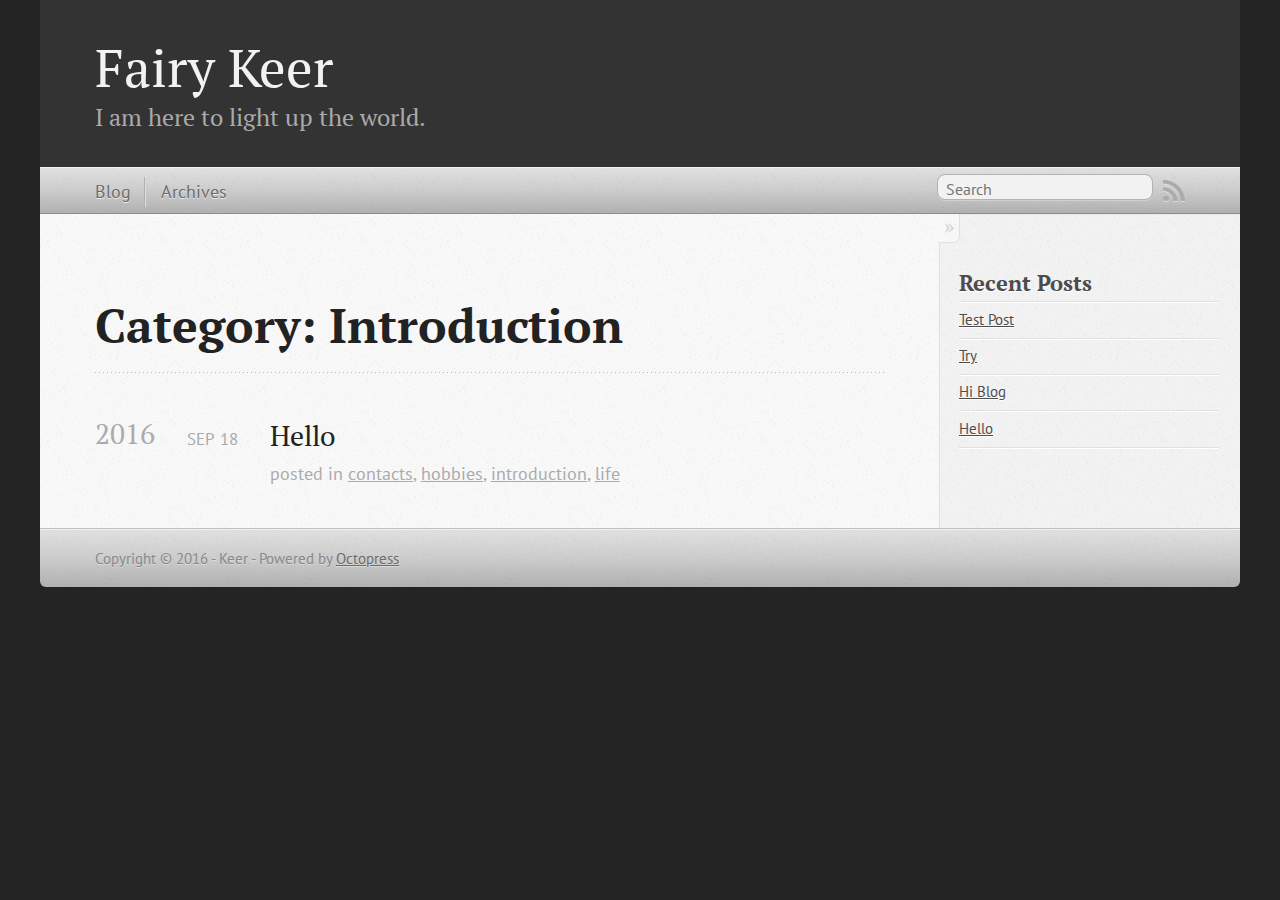
<file: blog/categories/introduction/index.html>
<!DOCTYPE html>
<!--[if IEMobile 7 ]><html class="no-js iem7"><![endif]-->
<!--[if lt IE 9]><html class="no-js lte-ie8"><![endif]-->
<!--[if (gt IE 8)|(gt IEMobile 7)|!(IEMobile)|!(IE)]><!--><html class="no-js" lang="en"><!--<![endif]-->
<head>
  <meta charset="utf-8">
  <title>Category: Introduction - Fairy Keer</title>
  <meta name="author" content="Keer">

  
  <meta name="description" content="Category: introduction">
  

  <!-- http://t.co/dKP3o1e -->
  <meta name="HandheldFriendly" content="True">
  <meta name="MobileOptimized" content="320">
  <meta name="viewport" content="width=device-width, initial-scale=1">

  
  <link rel="canonical" href="http://emilykeer.github.io/blog/categories/introduction/">
  <link href="/favicon.png" rel="icon">
  <link href="/stylesheets/screen.css" media="screen, projection" rel="stylesheet" type="text/css">
  <link href="/atom.xml" rel="alternate" title="Fairy Keer" type="application/atom+xml">
  <script src="/javascripts/modernizr-2.0.js"></script>
  <script src="//ajax.googleapis.com/ajax/libs/jquery/1.9.1/jquery.min.js"></script>
  <script>!window.jQuery && document.write(unescape('%3Cscript src="/javascripts/libs/jquery.min.js"%3E%3C/script%3E'))</script>
  <script src="/javascripts/octopress.js" type="text/javascript"></script>
  <!--Fonts from Google"s Web font directory at http://google.com/webfonts -->
<link href="//fonts.googleapis.com/css?family=PT+Serif:regular,italic,bold,bolditalic" rel="stylesheet" type="text/css">
<link href="//fonts.googleapis.com/css?family=PT+Sans:regular,italic,bold,bolditalic" rel="stylesheet" type="text/css">

  

</head>

<body   >
  <header role="banner"><hgroup>
  <h1><a href="/">Fairy Keer</a></h1>
  
    <h2>I am here to light up the world.</h2>
  
</hgroup>

</header>
  <nav role="navigation"><ul class="subscription" data-subscription="rss">
  <li><a href="/atom.xml" rel="subscribe-rss" title="subscribe via RSS">RSS</a></li>
  
</ul>
  
<form action="https://www.google.com/search" method="get">
  <fieldset role="search">
    <input type="hidden" name="sitesearch" value="emilykeer.github.io">
    <input class="search" type="text" name="q" results="0" placeholder="Search"/>
  </fieldset>
</form>
  
<ul class="main-navigation">
  <li><a href="/">Blog</a></li>
  <li><a href="/blog/archives">Archives</a></li>
</ul>

</nav>
  <div id="main">
    <div id="content">
      <div>
<article role="article">
  
  <header>
    <h1 class="entry-title">Category: Introduction</h1>
    
  </header>
  
  <div id="blog-archives" class="category">



  
  <h2>2016</h2>

<article>
  
<h1><a href="/blog/2016/09/18/hello/">Hello</a></h1>
<time datetime="2016-09-18T10:21:56-04:00" pubdate><span class='month'>Sep</span> <span class='day'>18</span> <span class='year'>2016</span></time>

<footer>
  <span class="categories">posted in <a class='category' href='/blog/categories/contacts/'>contacts</a>, <a class='category' href='/blog/categories/hobbies/'>hobbies</a>, <a class='category' href='/blog/categories/introduction/'>introduction</a>, <a class='category' href='/blog/categories/life/'>life</a></span>
</footer>


</article>

</div>

  
</article>

</div>

<aside class="sidebar">
  
    <section>
  <h1>Recent Posts</h1>
  <ul id="recent_posts">
    
      <li class="post">
        <a href="/blog/2016/09/19/test-post/">Test Post</a>
      </li>
    
      <li class="post">
        <a href="/blog/2016/09/18/try/">Try</a>
      </li>
    
      <li class="post">
        <a href="/blog/2016/09/18/hi-blog/">Hi Blog</a>
      </li>
    
      <li class="post">
        <a href="/blog/2016/09/18/hello/">Hello</a>
      </li>
    
  </ul>
</section>





  
</aside>


    </div>
  </div>
  <footer role="contentinfo"><p>
  Copyright &copy; 2016 - Keer -
  <span class="credit">Powered by <a href="http://octopress.org">Octopress</a></span>
</p>

</footer>
  







  <script type="text/javascript">
    (function(){
      var twitterWidgets = document.createElement('script');
      twitterWidgets.type = 'text/javascript';
      twitterWidgets.async = true;
      twitterWidgets.src = '//platform.twitter.com/widgets.js';
      document.getElementsByTagName('head')[0].appendChild(twitterWidgets);
    })();
  </script>





</body>
</html>
</file>
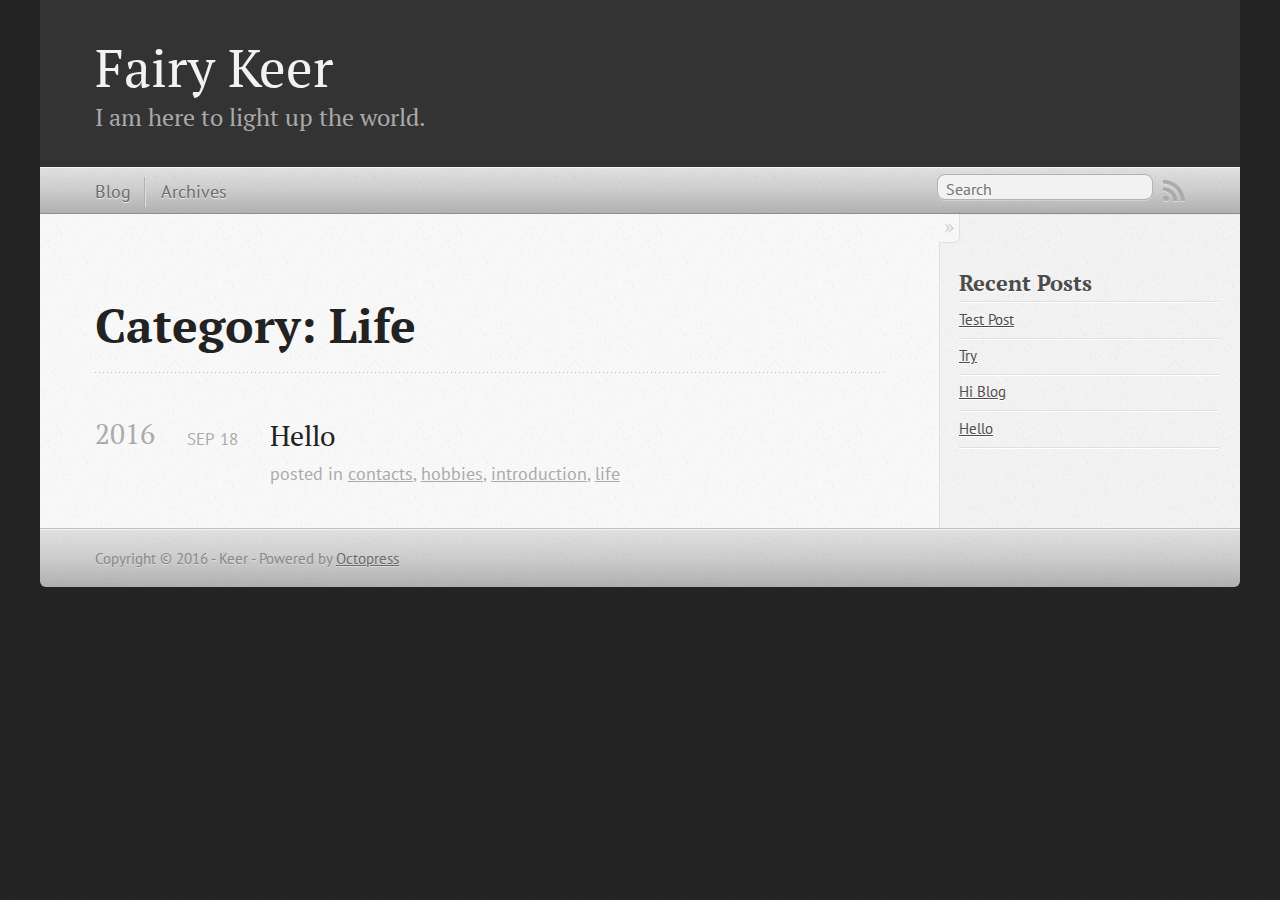
<file: blog/categories/life/index.html>
<!DOCTYPE html>
<!--[if IEMobile 7 ]><html class="no-js iem7"><![endif]-->
<!--[if lt IE 9]><html class="no-js lte-ie8"><![endif]-->
<!--[if (gt IE 8)|(gt IEMobile 7)|!(IEMobile)|!(IE)]><!--><html class="no-js" lang="en"><!--<![endif]-->
<head>
  <meta charset="utf-8">
  <title>Category: Life - Fairy Keer</title>
  <meta name="author" content="Keer">

  
  <meta name="description" content="Category: life">
  

  <!-- http://t.co/dKP3o1e -->
  <meta name="HandheldFriendly" content="True">
  <meta name="MobileOptimized" content="320">
  <meta name="viewport" content="width=device-width, initial-scale=1">

  
  <link rel="canonical" href="http://emilykeer.github.io/blog/categories/life/">
  <link href="/favicon.png" rel="icon">
  <link href="/stylesheets/screen.css" media="screen, projection" rel="stylesheet" type="text/css">
  <link href="/atom.xml" rel="alternate" title="Fairy Keer" type="application/atom+xml">
  <script src="/javascripts/modernizr-2.0.js"></script>
  <script src="//ajax.googleapis.com/ajax/libs/jquery/1.9.1/jquery.min.js"></script>
  <script>!window.jQuery && document.write(unescape('%3Cscript src="/javascripts/libs/jquery.min.js"%3E%3C/script%3E'))</script>
  <script src="/javascripts/octopress.js" type="text/javascript"></script>
  <!--Fonts from Google"s Web font directory at http://google.com/webfonts -->
<link href="//fonts.googleapis.com/css?family=PT+Serif:regular,italic,bold,bolditalic" rel="stylesheet" type="text/css">
<link href="//fonts.googleapis.com/css?family=PT+Sans:regular,italic,bold,bolditalic" rel="stylesheet" type="text/css">

  

</head>

<body   >
  <header role="banner"><hgroup>
  <h1><a href="/">Fairy Keer</a></h1>
  
    <h2>I am here to light up the world.</h2>
  
</hgroup>

</header>
  <nav role="navigation"><ul class="subscription" data-subscription="rss">
  <li><a href="/atom.xml" rel="subscribe-rss" title="subscribe via RSS">RSS</a></li>
  
</ul>
  
<form action="https://www.google.com/search" method="get">
  <fieldset role="search">
    <input type="hidden" name="sitesearch" value="emilykeer.github.io">
    <input class="search" type="text" name="q" results="0" placeholder="Search"/>
  </fieldset>
</form>
  
<ul class="main-navigation">
  <li><a href="/">Blog</a></li>
  <li><a href="/blog/archives">Archives</a></li>
</ul>

</nav>
  <div id="main">
    <div id="content">
      <div>
<article role="article">
  
  <header>
    <h1 class="entry-title">Category: Life</h1>
    
  </header>
  
  <div id="blog-archives" class="category">



  
  <h2>2016</h2>

<article>
  
<h1><a href="/blog/2016/09/18/hello/">Hello</a></h1>
<time datetime="2016-09-18T10:21:56-04:00" pubdate><span class='month'>Sep</span> <span class='day'>18</span> <span class='year'>2016</span></time>

<footer>
  <span class="categories">posted in <a class='category' href='/blog/categories/contacts/'>contacts</a>, <a class='category' href='/blog/categories/hobbies/'>hobbies</a>, <a class='category' href='/blog/categories/introduction/'>introduction</a>, <a class='category' href='/blog/categories/life/'>life</a></span>
</footer>


</article>

</div>

  
</article>

</div>

<aside class="sidebar">
  
    <section>
  <h1>Recent Posts</h1>
  <ul id="recent_posts">
    
      <li class="post">
        <a href="/blog/2016/09/19/test-post/">Test Post</a>
      </li>
    
      <li class="post">
        <a href="/blog/2016/09/18/try/">Try</a>
      </li>
    
      <li class="post">
        <a href="/blog/2016/09/18/hi-blog/">Hi Blog</a>
      </li>
    
      <li class="post">
        <a href="/blog/2016/09/18/hello/">Hello</a>
      </li>
    
  </ul>
</section>





  
</aside>


    </div>
  </div>
  <footer role="contentinfo"><p>
  Copyright &copy; 2016 - Keer -
  <span class="credit">Powered by <a href="http://octopress.org">Octopress</a></span>
</p>

</footer>
  







  <script type="text/javascript">
    (function(){
      var twitterWidgets = document.createElement('script');
      twitterWidgets.type = 'text/javascript';
      twitterWidgets.async = true;
      twitterWidgets.src = '//platform.twitter.com/widgets.js';
      document.getElementsByTagName('head')[0].appendChild(twitterWidgets);
    })();
  </script>





</body>
</html>
</file>
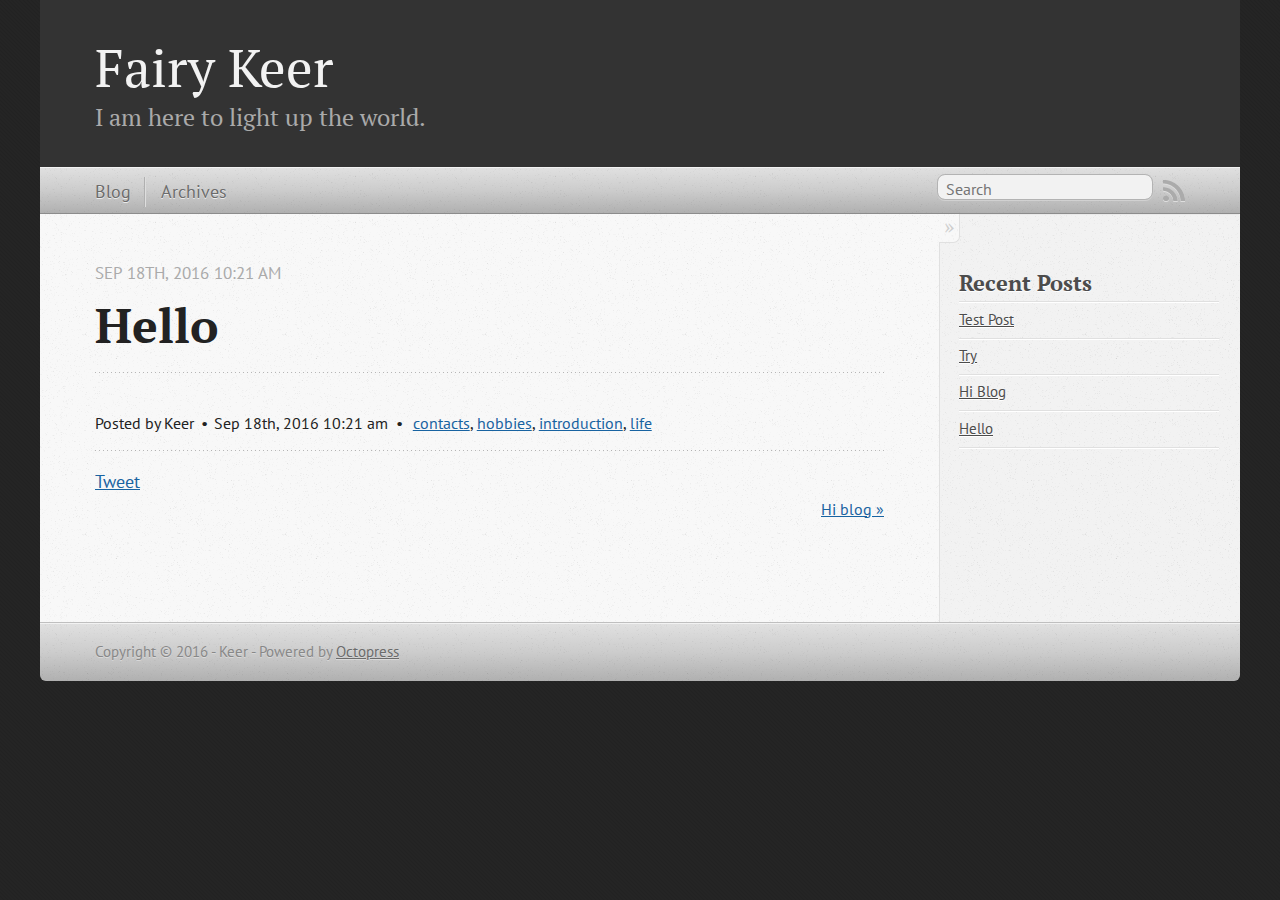
<file: blog/2016/09/18/hello/index.html>
<!DOCTYPE html>
<!--[if IEMobile 7 ]><html class="no-js iem7"><![endif]-->
<!--[if lt IE 9]><html class="no-js lte-ie8"><![endif]-->
<!--[if (gt IE 8)|(gt IEMobile 7)|!(IEMobile)|!(IE)]><!--><html class="no-js" lang="en"><!--<![endif]-->
<head>
  <meta charset="utf-8">
  <title>Hello - Fairy Keer</title>
  <meta name="author" content="Keer">

  
  <meta name="description" content="
">
  

  <!-- http://t.co/dKP3o1e -->
  <meta name="HandheldFriendly" content="True">
  <meta name="MobileOptimized" content="320">
  <meta name="viewport" content="width=device-width, initial-scale=1">

  
  <link rel="canonical" href="http://emilykeer.github.io/blog/2016/09/18/hello/">
  <link href="/favicon.png" rel="icon">
  <link href="/stylesheets/screen.css" media="screen, projection" rel="stylesheet" type="text/css">
  <link href="/atom.xml" rel="alternate" title="Fairy Keer" type="application/atom+xml">
  <script src="/javascripts/modernizr-2.0.js"></script>
  <script src="//ajax.googleapis.com/ajax/libs/jquery/1.9.1/jquery.min.js"></script>
  <script>!window.jQuery && document.write(unescape('%3Cscript src="/javascripts/libs/jquery.min.js"%3E%3C/script%3E'))</script>
  <script src="/javascripts/octopress.js" type="text/javascript"></script>
  <!--Fonts from Google"s Web font directory at http://google.com/webfonts -->
<link href="//fonts.googleapis.com/css?family=PT+Serif:regular,italic,bold,bolditalic" rel="stylesheet" type="text/css">
<link href="//fonts.googleapis.com/css?family=PT+Sans:regular,italic,bold,bolditalic" rel="stylesheet" type="text/css">

  

</head>

<body   >
  <header role="banner"><hgroup>
  <h1><a href="/">Fairy Keer</a></h1>
  
    <h2>I am here to light up the world.</h2>
  
</hgroup>

</header>
  <nav role="navigation"><ul class="subscription" data-subscription="rss">
  <li><a href="/atom.xml" rel="subscribe-rss" title="subscribe via RSS">RSS</a></li>
  
</ul>
  
<form action="https://www.google.com/search" method="get">
  <fieldset role="search">
    <input type="hidden" name="sitesearch" value="emilykeer.github.io">
    <input class="search" type="text" name="q" results="0" placeholder="Search"/>
  </fieldset>
</form>
  
<ul class="main-navigation">
  <li><a href="/">Blog</a></li>
  <li><a href="/blog/archives">Archives</a></li>
</ul>

</nav>
  <div id="main">
    <div id="content">
      <div>
<article class="hentry" role="article">
  
  <header>
    
      <h1 class="entry-title">Hello</h1>
    
    
      <p class="meta">
        




<time class='entry-date' datetime='2016-09-18T10:21:56-04:00'><span class='date'><span class='date-month'>Sep</span> <span class='date-day'>18</span><span class='date-suffix'>th</span>, <span class='date-year'>2016</span></span> <span class='time'>10:21 am</span></time>
        
      </p>
    
  </header>


<div class="entry-content">
</div>


  <footer>
    <p class="meta">
      
  

<span class="byline author vcard">Posted by <span class="fn">Keer</span></span>

      




<time class='entry-date' datetime='2016-09-18T10:21:56-04:00'><span class='date'><span class='date-month'>Sep</span> <span class='date-day'>18</span><span class='date-suffix'>th</span>, <span class='date-year'>2016</span></span> <span class='time'>10:21 am</span></time>
      

<span class="categories">
  
    <a class='category' href='/blog/categories/contacts/'>contacts</a>, <a class='category' href='/blog/categories/hobbies/'>hobbies</a>, <a class='category' href='/blog/categories/introduction/'>introduction</a>, <a class='category' href='/blog/categories/life/'>life</a>
  
</span>


    </p>
    
      <div class="sharing">
  
  <a href="//twitter.com/share" class="twitter-share-button" data-url="http://emilykeer.github.io/blog/2016/09/18/hello/" data-via="" data-counturl="http://emilykeer.github.io/blog/2016/09/18/hello/" >Tweet</a>
  
  
  
</div>

    
    <p class="meta">
      
      
        <a class="basic-alignment right" href="/blog/2016/09/18/hi-blog/" title="Next Post: Hi blog">Hi blog &raquo;</a>
      
    </p>
  </footer>
</article>

</div>

<aside class="sidebar">
  
    <section>
  <h1>Recent Posts</h1>
  <ul id="recent_posts">
    
      <li class="post">
        <a href="/blog/2016/09/19/test-post/">Test Post</a>
      </li>
    
      <li class="post">
        <a href="/blog/2016/09/18/try/">Try</a>
      </li>
    
      <li class="post">
        <a href="/blog/2016/09/18/hi-blog/">Hi Blog</a>
      </li>
    
      <li class="post">
        <a href="/blog/2016/09/18/hello/">Hello</a>
      </li>
    
  </ul>
</section>





  
</aside>


    </div>
  </div>
  <footer role="contentinfo"><p>
  Copyright &copy; 2016 - Keer -
  <span class="credit">Powered by <a href="http://octopress.org">Octopress</a></span>
</p>

</footer>
  







  <script type="text/javascript">
    (function(){
      var twitterWidgets = document.createElement('script');
      twitterWidgets.type = 'text/javascript';
      twitterWidgets.async = true;
      twitterWidgets.src = '//platform.twitter.com/widgets.js';
      document.getElementsByTagName('head')[0].appendChild(twitterWidgets);
    })();
  </script>





</body>
</html>
</file>
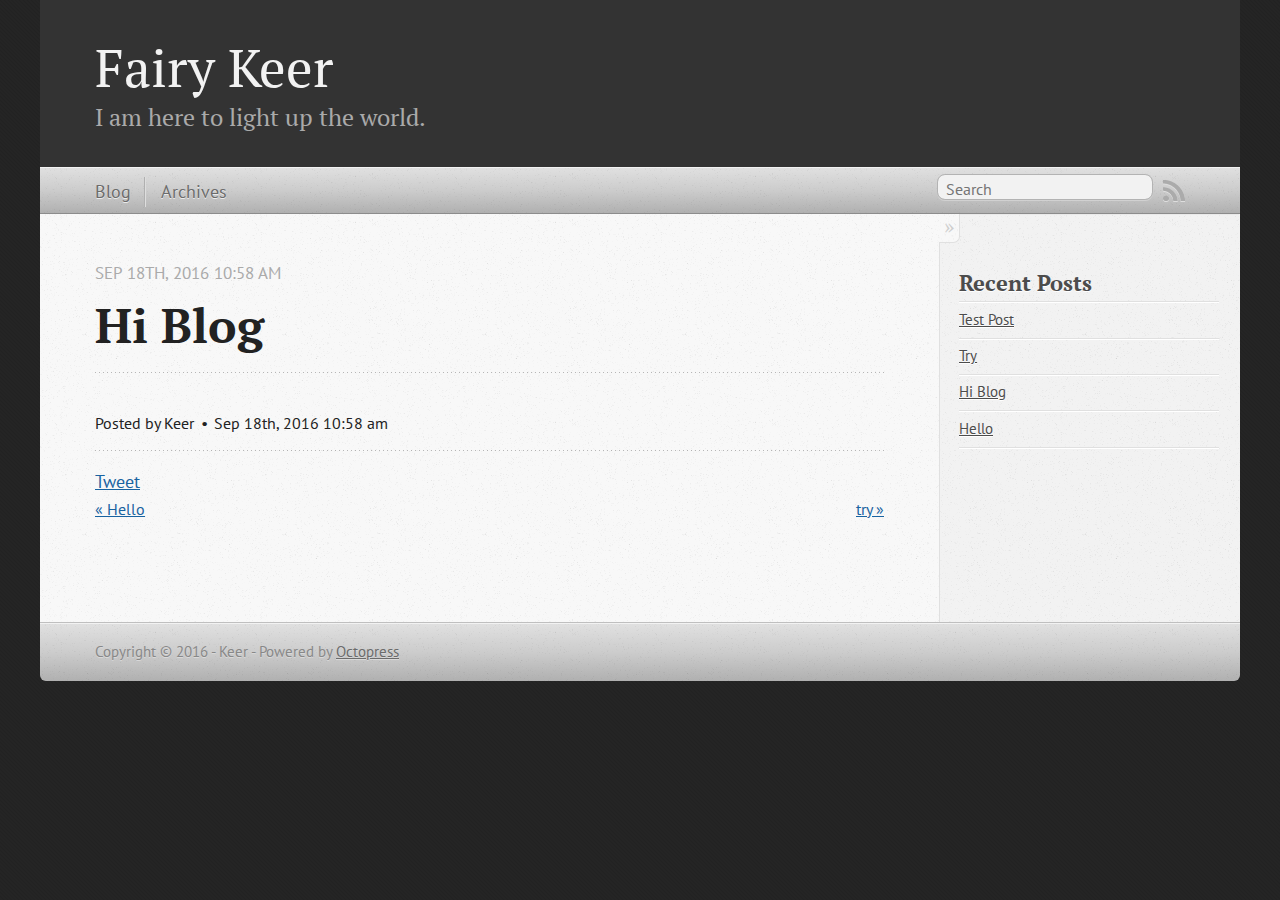
<file: blog/2016/09/18/hi-blog/index.html>
<!DOCTYPE html>
<!--[if IEMobile 7 ]><html class="no-js iem7"><![endif]-->
<!--[if lt IE 9]><html class="no-js lte-ie8"><![endif]-->
<!--[if (gt IE 8)|(gt IEMobile 7)|!(IEMobile)|!(IE)]><!--><html class="no-js" lang="en"><!--<![endif]-->
<head>
  <meta charset="utf-8">
  <title>Hi Blog - Fairy Keer</title>
  <meta name="author" content="Keer">

  
  <meta name="description" content="
">
  

  <!-- http://t.co/dKP3o1e -->
  <meta name="HandheldFriendly" content="True">
  <meta name="MobileOptimized" content="320">
  <meta name="viewport" content="width=device-width, initial-scale=1">

  
  <link rel="canonical" href="http://emilykeer.github.io/blog/2016/09/18/hi-blog/">
  <link href="/favicon.png" rel="icon">
  <link href="/stylesheets/screen.css" media="screen, projection" rel="stylesheet" type="text/css">
  <link href="/atom.xml" rel="alternate" title="Fairy Keer" type="application/atom+xml">
  <script src="/javascripts/modernizr-2.0.js"></script>
  <script src="//ajax.googleapis.com/ajax/libs/jquery/1.9.1/jquery.min.js"></script>
  <script>!window.jQuery && document.write(unescape('%3Cscript src="/javascripts/libs/jquery.min.js"%3E%3C/script%3E'))</script>
  <script src="/javascripts/octopress.js" type="text/javascript"></script>
  <!--Fonts from Google"s Web font directory at http://google.com/webfonts -->
<link href="//fonts.googleapis.com/css?family=PT+Serif:regular,italic,bold,bolditalic" rel="stylesheet" type="text/css">
<link href="//fonts.googleapis.com/css?family=PT+Sans:regular,italic,bold,bolditalic" rel="stylesheet" type="text/css">

  

</head>

<body   >
  <header role="banner"><hgroup>
  <h1><a href="/">Fairy Keer</a></h1>
  
    <h2>I am here to light up the world.</h2>
  
</hgroup>

</header>
  <nav role="navigation"><ul class="subscription" data-subscription="rss">
  <li><a href="/atom.xml" rel="subscribe-rss" title="subscribe via RSS">RSS</a></li>
  
</ul>
  
<form action="https://www.google.com/search" method="get">
  <fieldset role="search">
    <input type="hidden" name="sitesearch" value="emilykeer.github.io">
    <input class="search" type="text" name="q" results="0" placeholder="Search"/>
  </fieldset>
</form>
  
<ul class="main-navigation">
  <li><a href="/">Blog</a></li>
  <li><a href="/blog/archives">Archives</a></li>
</ul>

</nav>
  <div id="main">
    <div id="content">
      <div>
<article class="hentry" role="article">
  
  <header>
    
      <h1 class="entry-title">Hi Blog</h1>
    
    
      <p class="meta">
        




<time class='entry-date' datetime='2016-09-18T10:58:26-04:00'><span class='date'><span class='date-month'>Sep</span> <span class='date-day'>18</span><span class='date-suffix'>th</span>, <span class='date-year'>2016</span></span> <span class='time'>10:58 am</span></time>
        
      </p>
    
  </header>


<div class="entry-content">
</div>


  <footer>
    <p class="meta">
      
  

<span class="byline author vcard">Posted by <span class="fn">Keer</span></span>

      




<time class='entry-date' datetime='2016-09-18T10:58:26-04:00'><span class='date'><span class='date-month'>Sep</span> <span class='date-day'>18</span><span class='date-suffix'>th</span>, <span class='date-year'>2016</span></span> <span class='time'>10:58 am</span></time>
      


    </p>
    
      <div class="sharing">
  
  <a href="//twitter.com/share" class="twitter-share-button" data-url="http://emilykeer.github.io/blog/2016/09/18/hi-blog/" data-via="" data-counturl="http://emilykeer.github.io/blog/2016/09/18/hi-blog/" >Tweet</a>
  
  
  
</div>

    
    <p class="meta">
      
        <a class="basic-alignment left" href="/blog/2016/09/18/hello/" title="Previous Post: Hello">&laquo; Hello</a>
      
      
        <a class="basic-alignment right" href="/blog/2016/09/18/try/" title="Next Post: try">try &raquo;</a>
      
    </p>
  </footer>
</article>

</div>

<aside class="sidebar">
  
    <section>
  <h1>Recent Posts</h1>
  <ul id="recent_posts">
    
      <li class="post">
        <a href="/blog/2016/09/19/test-post/">Test Post</a>
      </li>
    
      <li class="post">
        <a href="/blog/2016/09/18/try/">Try</a>
      </li>
    
      <li class="post">
        <a href="/blog/2016/09/18/hi-blog/">Hi Blog</a>
      </li>
    
      <li class="post">
        <a href="/blog/2016/09/18/hello/">Hello</a>
      </li>
    
  </ul>
</section>





  
</aside>


    </div>
  </div>
  <footer role="contentinfo"><p>
  Copyright &copy; 2016 - Keer -
  <span class="credit">Powered by <a href="http://octopress.org">Octopress</a></span>
</p>

</footer>
  







  <script type="text/javascript">
    (function(){
      var twitterWidgets = document.createElement('script');
      twitterWidgets.type = 'text/javascript';
      twitterWidgets.async = true;
      twitterWidgets.src = '//platform.twitter.com/widgets.js';
      document.getElementsByTagName('head')[0].appendChild(twitterWidgets);
    })();
  </script>





</body>
</html>
</file>
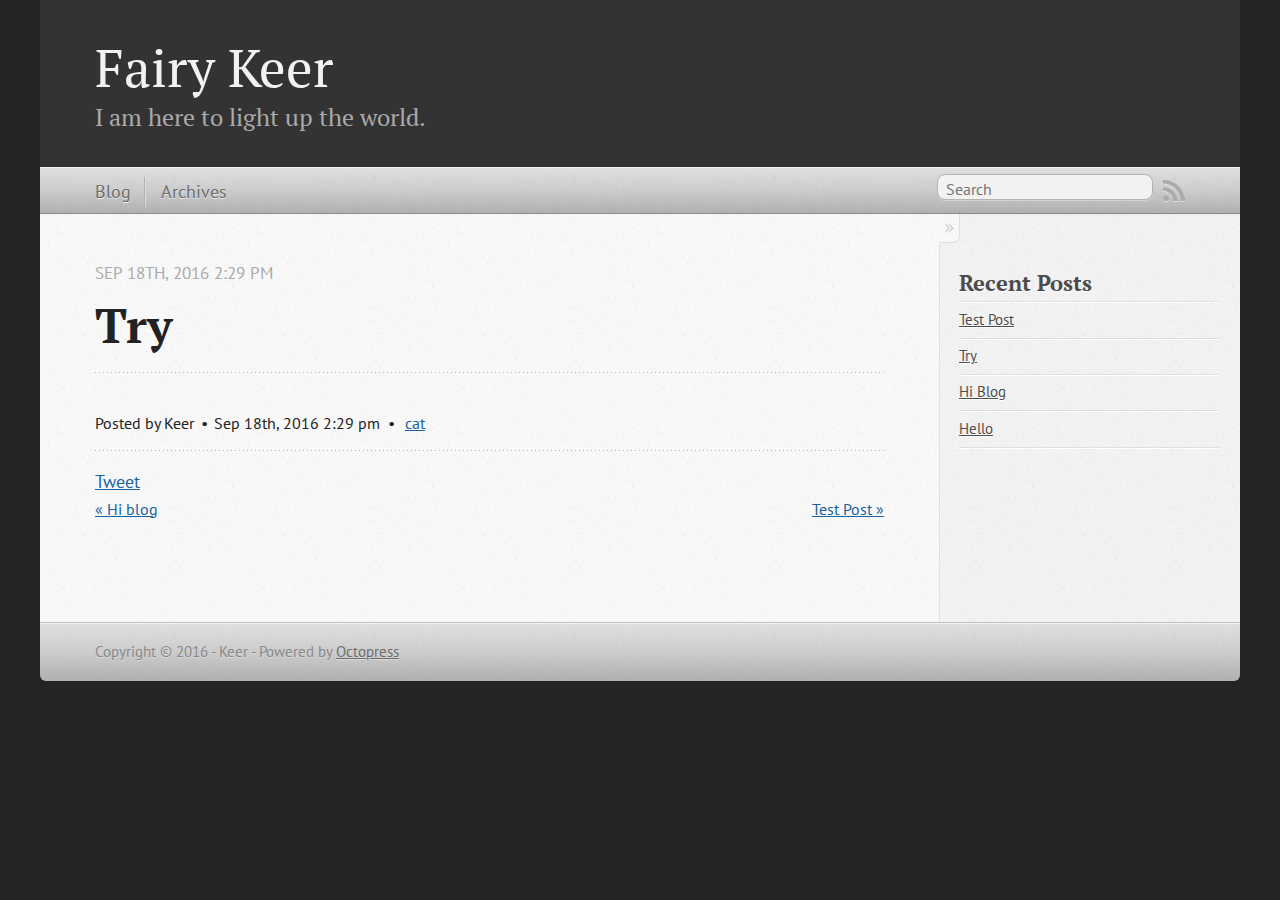
<file: blog/2016/09/18/try/index.html>
<!DOCTYPE html>
<!--[if IEMobile 7 ]><html class="no-js iem7"><![endif]-->
<!--[if lt IE 9]><html class="no-js lte-ie8"><![endif]-->
<!--[if (gt IE 8)|(gt IEMobile 7)|!(IEMobile)|!(IE)]><!--><html class="no-js" lang="en"><!--<![endif]-->
<head>
  <meta charset="utf-8">
  <title>Try - Fairy Keer</title>
  <meta name="author" content="Keer">

  
  <meta name="description" content="
">
  

  <!-- http://t.co/dKP3o1e -->
  <meta name="HandheldFriendly" content="True">
  <meta name="MobileOptimized" content="320">
  <meta name="viewport" content="width=device-width, initial-scale=1">

  
  <link rel="canonical" href="http://emilykeer.github.io/blog/2016/09/18/try/">
  <link href="/favicon.png" rel="icon">
  <link href="/stylesheets/screen.css" media="screen, projection" rel="stylesheet" type="text/css">
  <link href="/atom.xml" rel="alternate" title="Fairy Keer" type="application/atom+xml">
  <script src="/javascripts/modernizr-2.0.js"></script>
  <script src="//ajax.googleapis.com/ajax/libs/jquery/1.9.1/jquery.min.js"></script>
  <script>!window.jQuery && document.write(unescape('%3Cscript src="/javascripts/libs/jquery.min.js"%3E%3C/script%3E'))</script>
  <script src="/javascripts/octopress.js" type="text/javascript"></script>
  <!--Fonts from Google"s Web font directory at http://google.com/webfonts -->
<link href="//fonts.googleapis.com/css?family=PT+Serif:regular,italic,bold,bolditalic" rel="stylesheet" type="text/css">
<link href="//fonts.googleapis.com/css?family=PT+Sans:regular,italic,bold,bolditalic" rel="stylesheet" type="text/css">

  

</head>

<body   >
  <header role="banner"><hgroup>
  <h1><a href="/">Fairy Keer</a></h1>
  
    <h2>I am here to light up the world.</h2>
  
</hgroup>

</header>
  <nav role="navigation"><ul class="subscription" data-subscription="rss">
  <li><a href="/atom.xml" rel="subscribe-rss" title="subscribe via RSS">RSS</a></li>
  
</ul>
  
<form action="https://www.google.com/search" method="get">
  <fieldset role="search">
    <input type="hidden" name="sitesearch" value="emilykeer.github.io">
    <input class="search" type="text" name="q" results="0" placeholder="Search"/>
  </fieldset>
</form>
  
<ul class="main-navigation">
  <li><a href="/">Blog</a></li>
  <li><a href="/blog/archives">Archives</a></li>
</ul>

</nav>
  <div id="main">
    <div id="content">
      <div>
<article class="hentry" role="article">
  
  <header>
    
      <h1 class="entry-title">Try</h1>
    
    
      <p class="meta">
        




<time class='entry-date' datetime='2016-09-18T14:29:24-04:00'><span class='date'><span class='date-month'>Sep</span> <span class='date-day'>18</span><span class='date-suffix'>th</span>, <span class='date-year'>2016</span></span> <span class='time'>2:29 pm</span></time>
        
      </p>
    
  </header>


<div class="entry-content">
</div>


  <footer>
    <p class="meta">
      
  

<span class="byline author vcard">Posted by <span class="fn">Keer</span></span>

      




<time class='entry-date' datetime='2016-09-18T14:29:24-04:00'><span class='date'><span class='date-month'>Sep</span> <span class='date-day'>18</span><span class='date-suffix'>th</span>, <span class='date-year'>2016</span></span> <span class='time'>2:29 pm</span></time>
      

<span class="categories">
  
    <a class='category' href='/blog/categories/cat/'>cat</a>
  
</span>


    </p>
    
      <div class="sharing">
  
  <a href="//twitter.com/share" class="twitter-share-button" data-url="http://emilykeer.github.io/blog/2016/09/18/try/" data-via="" data-counturl="http://emilykeer.github.io/blog/2016/09/18/try/" >Tweet</a>
  
  
  
</div>

    
    <p class="meta">
      
        <a class="basic-alignment left" href="/blog/2016/09/18/hi-blog/" title="Previous Post: Hi blog">&laquo; Hi blog</a>
      
      
        <a class="basic-alignment right" href="/blog/2016/09/19/test-post/" title="Next Post: Test Post">Test Post &raquo;</a>
      
    </p>
  </footer>
</article>

</div>

<aside class="sidebar">
  
    <section>
  <h1>Recent Posts</h1>
  <ul id="recent_posts">
    
      <li class="post">
        <a href="/blog/2016/09/19/test-post/">Test Post</a>
      </li>
    
      <li class="post">
        <a href="/blog/2016/09/18/try/">Try</a>
      </li>
    
      <li class="post">
        <a href="/blog/2016/09/18/hi-blog/">Hi Blog</a>
      </li>
    
      <li class="post">
        <a href="/blog/2016/09/18/hello/">Hello</a>
      </li>
    
  </ul>
</section>





  
</aside>


    </div>
  </div>
  <footer role="contentinfo"><p>
  Copyright &copy; 2016 - Keer -
  <span class="credit">Powered by <a href="http://octopress.org">Octopress</a></span>
</p>

</footer>
  







  <script type="text/javascript">
    (function(){
      var twitterWidgets = document.createElement('script');
      twitterWidgets.type = 'text/javascript';
      twitterWidgets.async = true;
      twitterWidgets.src = '//platform.twitter.com/widgets.js';
      document.getElementsByTagName('head')[0].appendChild(twitterWidgets);
    })();
  </script>





</body>
</html>
</file>
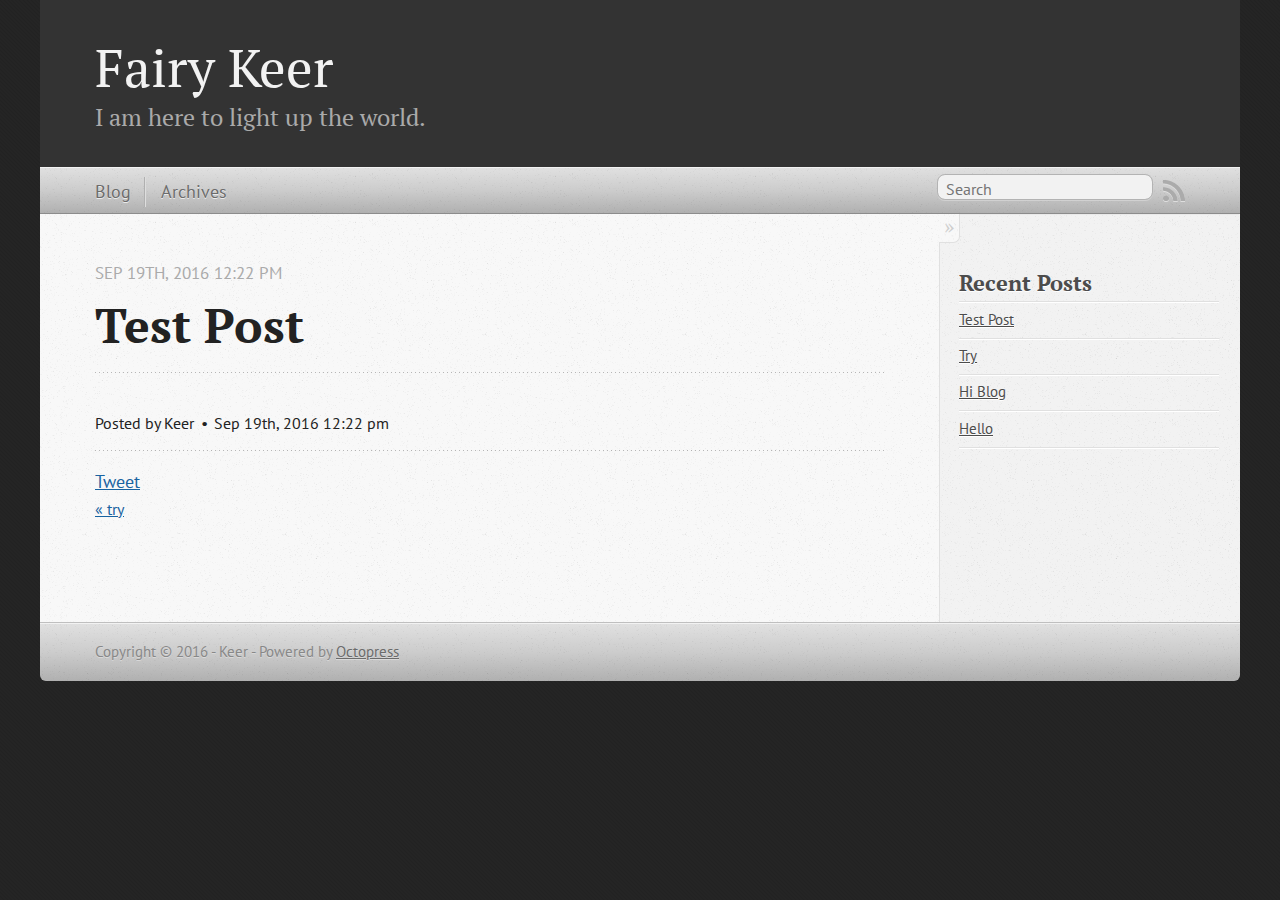
<file: blog/2016/09/19/test-post/index.html>
<!DOCTYPE html>
<!--[if IEMobile 7 ]><html class="no-js iem7"><![endif]-->
<!--[if lt IE 9]><html class="no-js lte-ie8"><![endif]-->
<!--[if (gt IE 8)|(gt IEMobile 7)|!(IEMobile)|!(IE)]><!--><html class="no-js" lang="en"><!--<![endif]-->
<head>
  <meta charset="utf-8">
  <title>Test Post - Fairy Keer</title>
  <meta name="author" content="Keer">

  
  <meta name="description" content="
">
  

  <!-- http://t.co/dKP3o1e -->
  <meta name="HandheldFriendly" content="True">
  <meta name="MobileOptimized" content="320">
  <meta name="viewport" content="width=device-width, initial-scale=1">

  
  <link rel="canonical" href="http://emilykeer.github.io/blog/2016/09/19/test-post/">
  <link href="/favicon.png" rel="icon">
  <link href="/stylesheets/screen.css" media="screen, projection" rel="stylesheet" type="text/css">
  <link href="/atom.xml" rel="alternate" title="Fairy Keer" type="application/atom+xml">
  <script src="/javascripts/modernizr-2.0.js"></script>
  <script src="//ajax.googleapis.com/ajax/libs/jquery/1.9.1/jquery.min.js"></script>
  <script>!window.jQuery && document.write(unescape('%3Cscript src="/javascripts/libs/jquery.min.js"%3E%3C/script%3E'))</script>
  <script src="/javascripts/octopress.js" type="text/javascript"></script>
  <!--Fonts from Google"s Web font directory at http://google.com/webfonts -->
<link href="//fonts.googleapis.com/css?family=PT+Serif:regular,italic,bold,bolditalic" rel="stylesheet" type="text/css">
<link href="//fonts.googleapis.com/css?family=PT+Sans:regular,italic,bold,bolditalic" rel="stylesheet" type="text/css">

  

</head>

<body   >
  <header role="banner"><hgroup>
  <h1><a href="/">Fairy Keer</a></h1>
  
    <h2>I am here to light up the world.</h2>
  
</hgroup>

</header>
  <nav role="navigation"><ul class="subscription" data-subscription="rss">
  <li><a href="/atom.xml" rel="subscribe-rss" title="subscribe via RSS">RSS</a></li>
  
</ul>
  
<form action="https://www.google.com/search" method="get">
  <fieldset role="search">
    <input type="hidden" name="sitesearch" value="emilykeer.github.io">
    <input class="search" type="text" name="q" results="0" placeholder="Search"/>
  </fieldset>
</form>
  
<ul class="main-navigation">
  <li><a href="/">Blog</a></li>
  <li><a href="/blog/archives">Archives</a></li>
</ul>

</nav>
  <div id="main">
    <div id="content">
      <div>
<article class="hentry" role="article">
  
  <header>
    
      <h1 class="entry-title">Test Post</h1>
    
    
      <p class="meta">
        




<time class='entry-date' datetime='2016-09-19T12:22:13-04:00'><span class='date'><span class='date-month'>Sep</span> <span class='date-day'>19</span><span class='date-suffix'>th</span>, <span class='date-year'>2016</span></span> <span class='time'>12:22 pm</span></time>
        
      </p>
    
  </header>


<div class="entry-content">
</div>


  <footer>
    <p class="meta">
      
  

<span class="byline author vcard">Posted by <span class="fn">Keer</span></span>

      




<time class='entry-date' datetime='2016-09-19T12:22:13-04:00'><span class='date'><span class='date-month'>Sep</span> <span class='date-day'>19</span><span class='date-suffix'>th</span>, <span class='date-year'>2016</span></span> <span class='time'>12:22 pm</span></time>
      


    </p>
    
      <div class="sharing">
  
  <a href="//twitter.com/share" class="twitter-share-button" data-url="http://emilykeer.github.io/blog/2016/09/19/test-post/" data-via="" data-counturl="http://emilykeer.github.io/blog/2016/09/19/test-post/" >Tweet</a>
  
  
  
</div>

    
    <p class="meta">
      
        <a class="basic-alignment left" href="/blog/2016/09/18/try/" title="Previous Post: try">&laquo; try</a>
      
      
    </p>
  </footer>
</article>

</div>

<aside class="sidebar">
  
    <section>
  <h1>Recent Posts</h1>
  <ul id="recent_posts">
    
      <li class="post">
        <a href="/blog/2016/09/19/test-post/">Test Post</a>
      </li>
    
      <li class="post">
        <a href="/blog/2016/09/18/try/">Try</a>
      </li>
    
      <li class="post">
        <a href="/blog/2016/09/18/hi-blog/">Hi Blog</a>
      </li>
    
      <li class="post">
        <a href="/blog/2016/09/18/hello/">Hello</a>
      </li>
    
  </ul>
</section>





  
</aside>


    </div>
  </div>
  <footer role="contentinfo"><p>
  Copyright &copy; 2016 - Keer -
  <span class="credit">Powered by <a href="http://octopress.org">Octopress</a></span>
</p>

</footer>
  







  <script type="text/javascript">
    (function(){
      var twitterWidgets = document.createElement('script');
      twitterWidgets.type = 'text/javascript';
      twitterWidgets.async = true;
      twitterWidgets.src = '//platform.twitter.com/widgets.js';
      document.getElementsByTagName('head')[0].appendChild(twitterWidgets);
    })();
  </script>





</body>
</html>
</file>
<file: stylesheets/screen.css>
html,body,div,span,applet,object,iframe,h1,h2,h3,h4,h5,h6,p,blockquote,pre,a,abbr,acronym,address,big,cite,code,del,dfn,em,img,ins,kbd,q,s,samp,small,strike,strong,sub,sup,tt,var,b,u,i,center,dl,dt,dd,ol,ul,li,fieldset,form,label,legend,table,caption,tbody,tfoot,thead,tr,th,td,article,aside,canvas,details,embed,figure,figcaption,footer,header,hgroup,menu,nav,output,ruby,section,summary,time,mark,audio,video{margin:0;padding:0;border:0;font:inherit;font-size:100%;vertical-align:baseline}html{line-height:1}ol,ul{list-style:none}table{border-collapse:collapse;border-spacing:0}caption,th,td{text-align:left;font-weight:normal;vertical-align:middle}q,blockquote{quotes:none}q:before,q:after,blockquote:before,blockquote:after{content:"";content:none}a img{border:none}article,aside,details,figcaption,figure,footer,header,hgroup,main,menu,nav,section,summary{display:block}a{color:#1863a1}a:visited{color:#751590}a:focus{color:#0181eb}a:hover{color:#0181eb}a:active{color:#01579f}aside.sidebar a{color:#222}aside.sidebar a:focus{color:#0181eb}aside.sidebar a:hover{color:#0181eb}aside.sidebar a:active{color:#01579f}a{-moz-transition:color .3s;-o-transition:color .3s;-webkit-transition:color .3s;transition:color .3s}html{background:#252525 url('/images/line-tile.png?1474334690') top left}body>div{background:#f2f2f2 url('/images/noise.png?1474334690') top left;border-bottom:1px solid #bfbfbf}body>div>div{background:#f8f8f8 url('/images/noise.png?1474334690') top left;border-right:1px solid #e0e0e0}.heading,body>header h1,h1,h2,h3,h4,h5,h6{font-family:"PT Serif","Georgia","Helvetica Neue",Arial,sans-serif}.sans,body>header h2,article header p.meta,article>footer,#content .blog-index footer,html .gist .gist-file .gist-meta,#blog-archives a.category,#blog-archives time,aside.sidebar section,body>footer{font-family:"PT Sans","Helvetica Neue",Arial,sans-serif}.serif,body,#content .blog-index a[rel=full-article]{font-family:"PT Serif",Georgia,Times,"Times New Roman",serif}.mono,pre,code,tt,p code,li code{font-family:Menlo,Monaco,"Andale Mono","lucida console","Courier New",monospace}body>header h1{font-size:2.2em;font-family:"PT Serif","Georgia","Helvetica Neue",Arial,sans-serif;font-weight:normal;line-height:1.2em;margin-bottom:0.6667em}body>header h2{font-family:"PT Serif","Georgia","Helvetica Neue",Arial,sans-serif}body{line-height:1.5em;color:#222}h1{font-size:2.2em;line-height:1.2em}@media only screen and (min-width: 992px){body{font-size:1.15em}h1{font-size:2.6em;line-height:1.2em}}h1,h2,h3,h4,h5,h6{text-rendering:optimizelegibility;margin-bottom:1em;font-weight:bold}h2,section h1{font-size:1.5em}h3,section h2,section section h1{font-size:1.3em}h4,section h3,section section h2,section section section h1{font-size:1em}h5,section h4,section section h3{font-size:.9em}h6,section h5,section section h4,section section section h3{font-size:.8em}p,article blockquote,ul,ol{margin-bottom:1.5em}ul{list-style-type:disc}ul ul{list-style-type:circle;margin-bottom:0px}ul ul ul{list-style-type:square;margin-bottom:0px}ol{list-style-type:decimal}ol ol{list-style-type:lower-alpha;margin-bottom:0px}ol ol ol{list-style-type:lower-roman;margin-bottom:0px}ul,ul ul,ul ol,ol,ol ul,ol ol{margin-left:1.3em}ul ul,ul ol,ol ul,ol ol{margin-bottom:0em}strong{font-weight:bold}em{font-style:italic}sup,sub{font-size:0.75em;position:relative;display:inline-block;padding:0 .2em;line-height:.8em}sup{top:-.5em}sub{bottom:-.5em}a[rev='footnote']{font-size:.75em;padding:0 .3em;line-height:1}q{font-style:italic}q:before{content:"\201C"}q:after{content:"\201D"}em,dfn{font-style:italic}strong,dfn{font-weight:bold}del,s{text-decoration:line-through}abbr,acronym{border-bottom:1px dotted;cursor:help}hr{margin-bottom:0.2em}small{font-size:.8em}big{font-size:1.2em}article blockquote{font-style:italic;position:relative;font-size:1.2em;line-height:1.5em;padding-left:1em;border-left:4px solid rgba(170,170,170,0.5)}article blockquote cite{font-style:italic}article blockquote cite a{color:#aaa !important;word-wrap:break-word}article blockquote cite:before{content:'\2014';padding-right:.3em;padding-left:.3em;color:#aaa}@media only screen and (min-width: 992px){article blockquote{padding-left:1.5em;border-left-width:4px}}.pullquote-right:before,.pullquote-left:before{padding:0;border:none;content:attr(data-pullquote);float:right;width:45%;margin:.5em 0 1em 1.5em;position:relative;top:7px;font-size:1.4em;line-height:1.45em}.pullquote-left:before{float:left;margin:.5em 1.5em 1em 0}.force-wrap,article a,aside.sidebar a{white-space:-moz-pre-wrap;white-space:-pre-wrap;white-space:-o-pre-wrap;white-space:pre-wrap;word-wrap:break-word}.group,body>header,body>nav,body>footer,body #content>article,body #content>div>article,body #content>div>section,body div.pagination,aside.sidebar,#main,#content,.sidebar{*zoom:1}.group:after,body>header:after,body>nav:after,body>footer:after,body #content>article:after,body #content>div>article:after,body #content>div>section:after,body div.pagination:after,#main:after,#content:after,.sidebar:after{content:"";display:table;clear:both}body{-webkit-text-size-adjust:none;max-width:1200px;position:relative;margin:0 auto}body>header,body>nav,body>footer,body #content>article,body #content>div>article,body #content>div>section{padding-left:18px;padding-right:18px}@media only screen and (min-width: 480px){body>header,body>nav,body>footer,body #content>article,body #content>div>article,body #content>div>section{padding-left:25px;padding-right:25px}}@media only screen and (min-width: 768px){body>header,body>nav,body>footer,body #content>article,body #content>div>article,body #content>div>section{padding-left:35px;padding-right:35px}}@media only screen and (min-width: 992px){body>header,body>nav,body>footer,body #content>article,body #content>div>article,body #content>div>section{padding-left:55px;padding-right:55px}}body div.pagination{margin-left:18px;margin-right:18px}@media only screen and (min-width: 480px){body div.pagination{margin-left:25px;margin-right:25px}}@media only screen and (min-width: 768px){body div.pagination{margin-left:35px;margin-right:35px}}@media only screen and (min-width: 992px){body div.pagination{margin-left:55px;margin-right:55px}}body>header{font-size:1em;padding-top:1.5em;padding-bottom:1.5em}#content{overflow:hidden}#content>div,#content>article{width:100%}aside.sidebar{float:none;padding:0 18px 1px;background-color:#f7f7f7;border-top:1px solid #e0e0e0}.flex-content,article img,article video,article .flash-video,aside.sidebar img{max-width:100%;height:auto}.basic-alignment.left,article img.left,article video.left,article .left.flash-video,aside.sidebar img.left{float:left;margin-right:1.5em}.basic-alignment.right,article img.right,article video.right,article .right.flash-video,aside.sidebar img.right{float:right;margin-left:1.5em}.basic-alignment.center,article img.center,article video.center,article .center.flash-video,aside.sidebar img.center{display:block;margin:0 auto 1.5em}.basic-alignment.left,article img.left,article video.left,article .left.flash-video,aside.sidebar img.left,.basic-alignment.right,article img.right,article video.right,article .right.flash-video,aside.sidebar img.right{margin-bottom:.8em}.toggle-sidebar,.no-sidebar .toggle-sidebar{display:none}@media only screen and (min-width: 750px){body.sidebar-footer aside.sidebar{float:none;width:auto;clear:left;margin:0;padding:0 35px 1px;background-color:#f7f7f7;border-top:1px solid #eaeaea}body.sidebar-footer aside.sidebar section.odd,body.sidebar-footer aside.sidebar section.even{float:left;width:48%}body.sidebar-footer aside.sidebar section.odd{margin-left:0}body.sidebar-footer aside.sidebar section.even{margin-left:4%}body.sidebar-footer aside.sidebar.thirds section{width:30%;margin-left:5%}body.sidebar-footer aside.sidebar.thirds section.first{margin-left:0;clear:both}}body.sidebar-footer #content{margin-right:0px}body.sidebar-footer .toggle-sidebar{display:none}@media only screen and (min-width: 550px){body>header{font-size:1em}}@media only screen and (min-width: 750px){aside.sidebar{float:none;width:auto;clear:left;margin:0;padding:0 35px 1px;background-color:#f7f7f7;border-top:1px solid #eaeaea}aside.sidebar section.odd,aside.sidebar section.even{float:left;width:48%}aside.sidebar section.odd{margin-left:0}aside.sidebar section.even{margin-left:4%}aside.sidebar.thirds section{width:30%;margin-left:5%}aside.sidebar.thirds section.first{margin-left:0;clear:both}}@media only screen and (min-width: 768px){body{-webkit-text-size-adjust:auto}body>header{font-size:1.2em}#main{padding:0;margin:0 auto}#content{overflow:visible;margin-right:240px;position:relative}.no-sidebar #content{margin-right:0;border-right:0}.collapse-sidebar #content{margin-right:20px}#content>div,#content>article{padding-top:17.5px;padding-bottom:17.5px;float:left}aside.sidebar{width:210px;padding:0 15px 15px;background:none;clear:none;float:left;margin:0 -100% 0 0}aside.sidebar section{width:auto;margin-left:0}aside.sidebar section.odd,aside.sidebar section.even{float:none;width:auto;margin-left:0}.collapse-sidebar aside.sidebar{float:none;width:auto;clear:left;margin:0;padding:0 35px 1px;background-color:#f7f7f7;border-top:1px solid #eaeaea}.collapse-sidebar aside.sidebar section.odd,.collapse-sidebar aside.sidebar section.even{float:left;width:48%}.collapse-sidebar aside.sidebar section.odd{margin-left:0}.collapse-sidebar aside.sidebar section.even{margin-left:4%}.collapse-sidebar aside.sidebar.thirds section{width:30%;margin-left:5%}.collapse-sidebar aside.sidebar.thirds section.first{margin-left:0;clear:both}}@media only screen and (min-width: 992px){body>header{font-size:1.3em}#content{margin-right:300px}#content>div,#content>article{padding-top:27.5px;padding-bottom:27.5px}aside.sidebar{width:260px;padding:1.2em 20px 20px}.collapse-sidebar aside.sidebar{padding-left:55px;padding-right:55px}}@media only screen and (min-width: 768px){ul,ol{margin-left:0}}body>header{background:#333}body>header h1{display:inline-block;margin:0}body>header h1 a,body>header h1 a:visited,body>header h1 a:hover{color:#f2f2f2;text-decoration:none}body>header h2{margin:.2em 0 0;font-size:1em;color:#aaa;font-weight:normal}body>nav{position:relative;background-color:#ccc;background:url('/images/noise.png?1474334690'),url('[data-uri]');background:url('/images/noise.png?1474334690'),-webkit-gradient(linear, 50% 0%, 50% 100%, color-stop(0%, #e0e0e0),color-stop(50%, #cccccc),color-stop(100%, #b0b0b0));background:url('/images/noise.png?1474334690'),-moz-linear-gradient(#e0e0e0,#cccccc,#b0b0b0);background:url('/images/noise.png?1474334690'),-webkit-linear-gradient(#e0e0e0,#cccccc,#b0b0b0);background:url('/images/noise.png?1474334690'),linear-gradient(#e0e0e0,#cccccc,#b0b0b0);border-top:1px solid #f2f2f2;border-bottom:1px solid #8c8c8c;padding-top:.35em;padding-bottom:.35em}body>nav form{-moz-background-clip:padding;-o-background-clip:padding-box;-webkit-background-clip:padding;background-clip:padding-box;margin:0;padding:0}body>nav form .search{padding:.3em .5em 0;font-size:.85em;font-family:"PT Sans","Helvetica Neue",Arial,sans-serif;line-height:1.1em;width:95%;-moz-border-radius:.5em;-webkit-border-radius:.5em;border-radius:.5em;-moz-background-clip:padding;-o-background-clip:padding-box;-webkit-background-clip:padding;background-clip:padding-box;-moz-box-shadow:#d1d1d1 0 1px;-webkit-box-shadow:#d1d1d1 0 1px;box-shadow:#d1d1d1 0 1px;background-color:#f2f2f2;border:1px solid #b3b3b3;color:#888}body>nav form .search:focus{color:#444;border-color:#80b1df;-moz-box-shadow:#80b1df 0 0 4px,#80b1df 0 0 3px inset;-webkit-box-shadow:#80b1df 0 0 4px,#80b1df 0 0 3px inset;box-shadow:#80b1df 0 0 4px,#80b1df 0 0 3px inset;background-color:#fff;outline:none}body>nav fieldset[role=search]{float:right;width:48%}body>nav fieldset.mobile-nav{float:left;width:48%}body>nav fieldset.mobile-nav select{width:100%;font-size:.8em;border:1px solid #888}body>nav ul{display:none}@media only screen and (min-width: 550px){body>nav{font-size:.9em}body>nav ul{margin:0;padding:0;border:0;overflow:hidden;*zoom:1;float:left;display:block;padding-top:.15em}body>nav ul li{list-style-image:none;list-style-type:none;margin-left:0;white-space:nowrap;float:left;padding-left:0;padding-right:0}body>nav ul li:first-child{padding-left:0}body>nav ul li:last-child{padding-right:0}body>nav ul li.last{padding-right:0}body>nav ul.subscription{margin-left:.8em;float:right}body>nav ul.subscription li:last-child a{padding-right:0}body>nav ul li{margin:0}body>nav a{color:#6b6b6b;font-family:"PT Sans","Helvetica Neue",Arial,sans-serif;text-shadow:#ebebeb 0 1px;float:left;text-decoration:none;font-size:1.1em;padding:.1em 0;line-height:1.5em}body>nav a:visited{color:#6b6b6b}body>nav a:hover{color:#2b2b2b}body>nav li+li{border-left:1px solid #b0b0b0;margin-left:.8em}body>nav li+li a{padding-left:.8em;border-left:1px solid #dedede}body>nav form{float:right;text-align:left;padding-left:.8em;width:175px}body>nav form .search{width:93%;font-size:.95em;line-height:1.2em}body>nav ul[data-subscription$=email]+form{width:97px}body>nav ul[data-subscription$=email]+form .search{width:91%}body>nav fieldset.mobile-nav{display:none}body>nav fieldset[role=search]{width:99%}}@media only screen and (min-width: 992px){body>nav form{width:215px}body>nav ul[data-subscription$=email]+form{width:147px}}.no-placeholder body>nav .search{background:#f2f2f2 url('/images/search.png?1474334690') 0.3em 0.25em no-repeat;text-indent:1.3em}@media only screen and (min-width: 550px){.maskImage body>nav ul[data-subscription$=email]+form{width:123px}}@media only screen and (min-width: 992px){.maskImage body>nav ul[data-subscription$=email]+form{width:173px}}.maskImage ul.subscription{position:relative;top:.2em}.maskImage ul.subscription li,.maskImage ul.subscription a{border:0;padding:0}.maskImage a[rel=subscribe-rss]{position:relative;top:0px;text-indent:-999999em;background-color:#dedede;border:0;padding:0}.maskImage a[rel=subscribe-rss],.maskImage a[rel=subscribe-rss]:after{-webkit-mask-image:url('/images/rss.png?1474334690');-moz-mask-image:url('/images/rss.png?1474334690');-ms-mask-image:url('/images/rss.png?1474334690');-o-mask-image:url('/images/rss.png?1474334690');mask-image:url('/images/rss.png?1474334690');-webkit-mask-repeat:no-repeat;-moz-mask-repeat:no-repeat;-ms-mask-repeat:no-repeat;-o-mask-repeat:no-repeat;mask-repeat:no-repeat;width:22px;height:22px}.maskImage a[rel=subscribe-rss]:after{content:"";position:absolute;top:-1px;left:0;background-color:#ababab}.maskImage a[rel=subscribe-rss]:hover:after{background-color:#9e9e9e}.maskImage a[rel=subscribe-email]{position:relative;top:0px;text-indent:-999999em;background-color:#dedede;border:0;padding:0}.maskImage a[rel=subscribe-email],.maskImage a[rel=subscribe-email]:after{-webkit-mask-image:url('/images/email.png?1474334690');-moz-mask-image:url('/images/email.png?1474334690');-ms-mask-image:url('/images/email.png?1474334690');-o-mask-image:url('/images/email.png?1474334690');mask-image:url('/images/email.png?1474334690');-webkit-mask-repeat:no-repeat;-moz-mask-repeat:no-repeat;-ms-mask-repeat:no-repeat;-o-mask-repeat:no-repeat;mask-repeat:no-repeat;width:28px;height:22px}.maskImage a[rel=subscribe-email]:after{content:"";position:absolute;top:-1px;left:0;background-color:#ababab}.maskImage a[rel=subscribe-email]:hover:after{background-color:#9e9e9e}article{padding-top:1em}article header{position:relative;padding-top:2em;padding-bottom:1em;margin-bottom:1em;background:url('[data-uri]') bottom left repeat-x}article header h1{margin:0}article header h1 a{text-decoration:none}article header h1 a:hover{text-decoration:underline}article header p{font-size:.9em;color:#aaa;margin:0}article header p.meta{text-transform:uppercase;position:absolute;top:0}@media only screen and (min-width: 768px){article header{margin-bottom:1.5em;padding-bottom:1em;background:url('[data-uri]') bottom left repeat-x}}article h2{padding-top:0.8em;background:url('[data-uri]') top left repeat-x}.entry-content article h2:first-child,article header+h2{padding-top:0}article h2:first-child,article header+h2{background:none}article .feature{padding-top:.5em;margin-bottom:1em;padding-bottom:1em;background:url('[data-uri]') bottom left repeat-x;font-size:2.0em;font-style:italic;line-height:1.3em}article img,article video,article .flash-video{-moz-border-radius:.3em;-webkit-border-radius:.3em;border-radius:.3em;-moz-box-shadow:rgba(0,0,0,0.15) 0 1px 4px;-webkit-box-shadow:rgba(0,0,0,0.15) 0 1px 4px;box-shadow:rgba(0,0,0,0.15) 0 1px 4px;-moz-box-sizing:border-box;-webkit-box-sizing:border-box;box-sizing:border-box;border:#fff 0.5em solid}article video,article .flash-video{margin:0 auto 1.5em}article video{display:block;width:100%}article .flash-video>div{position:relative;display:block;padding-bottom:56.25%;padding-top:1px;height:0;overflow:hidden}article .flash-video>div iframe,article .flash-video>div object,article .flash-video>div embed{position:absolute;top:0;left:0;width:100%;height:100%}article>footer{padding-bottom:2.5em;margin-top:2em}article>footer p.meta{margin-bottom:.8em;font-size:.85em;clear:both;overflow:hidden}.blog-index article+article{background:url('[data-uri]') top left repeat-x}#content .blog-index{padding-top:0;padding-bottom:0}#content .blog-index article{padding-top:2em}#content .blog-index article header{background:none;padding-bottom:0}#content .blog-index article h1{font-size:2.2em}#content .blog-index article h1 a{color:inherit}#content .blog-index article h1 a:hover{color:#0181eb}#content .blog-index a[rel=full-article]{background:#ebebeb;display:inline-block;padding:.4em .8em;margin-right:.5em;text-decoration:none;color:#666;-moz-transition:background-color .5s;-o-transition:background-color .5s;-webkit-transition:background-color .5s;transition:background-color .5s}#content .blog-index a[rel=full-article]:hover{background:#0181eb;text-shadow:none;color:#f8f8f8}#content .blog-index footer{margin-top:1em}.separator,article>footer .byline+time:before,article>footer time+time:before,article>footer .comments:before,article>footer .byline ~ .categories:before{content:"\2022 ";padding:0 .4em 0 .2em;display:inline-block}#content div.pagination{text-align:center;font-size:.95em;position:relative;background:url('[data-uri]') top left repeat-x;padding-top:1.5em;padding-bottom:1.5em}#content div.pagination a{text-decoration:none;color:#aaa}#content div.pagination a.prev{position:absolute;left:0}#content div.pagination a.next{position:absolute;right:0}#content div.pagination a:hover{color:#0181eb}#content div.pagination a[href*=archive]:before,#content div.pagination a[href*=archive]:after{content:'\2014';padding:0 .3em}p.meta+.sharing{padding-top:1em;padding-left:0;background:url('[data-uri]') top left repeat-x}#fb-root{display:none}.highlight,html .gist .gist-file .gist-syntax .gist-highlight{border:1px solid #05232b !important}.highlight table td.code,html .gist .gist-file .gist-syntax .gist-highlight table td.code{width:100%}.highlight .line-numbers,html .gist .gist-file .gist-syntax .highlight .line_numbers{text-align:right;font-size:13px;line-height:1.45em;background:#073642 url('/images/noise.png?1474334690') top left !important;border-right:1px solid #00232c !important;-moz-box-shadow:#083e4b -1px 0 inset;-webkit-box-shadow:#083e4b -1px 0 inset;box-shadow:#083e4b -1px 0 inset;text-shadow:#021014 0 -1px;padding:.8em !important;-moz-border-radius:0;-webkit-border-radius:0;border-radius:0}.highlight .line-numbers span,html .gist .gist-file .gist-syntax .highlight .line_numbers span{color:#586e75 !important}figure.code,.gist-file,pre{-moz-box-shadow:rgba(0,0,0,0.06) 0 0 10px;-webkit-box-shadow:rgba(0,0,0,0.06) 0 0 10px;box-shadow:rgba(0,0,0,0.06) 0 0 10px}figure.code .highlight pre,.gist-file .highlight pre,pre .highlight pre{-moz-box-shadow:none;-webkit-box-shadow:none;box-shadow:none}.gist .highlight *::-moz-selection,figure.code .highlight *::-moz-selection{background:#386774;color:inherit;text-shadow:#002b36 0 1px}.gist .highlight *::-webkit-selection,figure.code .highlight *::-webkit-selection{background:#386774;color:inherit;text-shadow:#002b36 0 1px}.gist .highlight *::selection,figure.code .highlight *::selection{background:#386774;color:inherit;text-shadow:#002b36 0 1px}html .gist .gist-file{margin-bottom:1.8em;position:relative;border:none;padding-top:26px !important}html .gist .gist-file .highlight{margin-bottom:0}html .gist .gist-file .gist-syntax{border-bottom:0 !important;background:none !important}html .gist .gist-file .gist-syntax .gist-highlight{background:#002b36 !important}html .gist .gist-file .gist-syntax .highlight pre{padding:0}html .gist .gist-file .gist-meta{padding:.6em 0.8em;border:1px solid #083e4b !important;color:#586e75;font-size:.7em !important;background:#073642 url('/images/noise.png?1474334690') top left;line-height:1.5em}html .gist .gist-file .gist-meta a{color:#76888b !important;text-decoration:none}html .gist .gist-file .gist-meta a:hover,html .gist .gist-file .gist-meta a:focus{text-decoration:underline}html .gist .gist-file .gist-meta a:hover{color:#93a1a1 !important}html .gist .gist-file .gist-meta a[href*='#file']{position:absolute;top:0;left:0;right:-10px;color:#474747 !important}html .gist .gist-file .gist-meta a[href*='#file']:hover{color:#1863a1 !important}html .gist .gist-file .gist-meta a[href*=raw]{top:.4em}pre{background:#002b36 url('/images/noise.png?1474334690') top left;-moz-border-radius:.4em;-webkit-border-radius:.4em;border-radius:.4em;border:1px solid #05232b;line-height:1.45em;font-size:13px;margin-bottom:2.1em;padding:.8em 1em;color:#93a1a1;overflow:auto}h3.filename+pre{-moz-border-radius-topleft:0px;-webkit-border-top-left-radius:0px;border-top-left-radius:0px;-moz-border-radius-topright:0px;-webkit-border-top-right-radius:0px;border-top-right-radius:0px}p code,li code{display:inline-block;white-space:no-wrap;background:#fff;font-size:.8em;line-height:1.5em;color:#555;border:1px solid #ddd;-moz-border-radius:.4em;-webkit-border-radius:.4em;border-radius:.4em;padding:0 .3em;margin:-1px 0}p pre code,li pre code{font-size:1em !important;background:none;border:none}.pre-code,html .gist .gist-file .gist-syntax .highlight pre,.highlight code{font-family:Menlo,Monaco,"Andale Mono","lucida console","Courier New",monospace !important;overflow:scroll;overflow-y:hidden;display:block;padding:.8em;overflow-x:auto;line-height:1.45em;background:#002b36 url('/images/noise.png?1474334690') top left !important;color:#93a1a1 !important}.pre-code span,html .gist .gist-file .gist-syntax .highlight pre span,.highlight code span{color:#93a1a1 !important}.pre-code span,html .gist .gist-file .gist-syntax .highlight pre span,.highlight code span{font-style:normal !important;font-weight:normal !important}.pre-code .c,html .gist .gist-file .gist-syntax .highlight pre .c,.highlight code .c{color:#586e75 !important;font-style:italic !important}.pre-code .cm,html .gist .gist-file .gist-syntax .highlight pre .cm,.highlight code .cm{color:#586e75 !important;font-style:italic !important}.pre-code .cp,html .gist .gist-file .gist-syntax .highlight pre .cp,.highlight code .cp{color:#586e75 !important;font-style:italic !important}.pre-code .c1,html .gist .gist-file .gist-syntax .highlight pre .c1,.highlight code .c1{color:#586e75 !important;font-style:italic !important}.pre-code .cs,html .gist .gist-file .gist-syntax .highlight pre .cs,.highlight code .cs{color:#586e75 !important;font-weight:bold !important;font-style:italic !important}.pre-code .err,html .gist .gist-file .gist-syntax .highlight pre .err,.highlight code .err{color:#dc322f !important;background:none !important}.pre-code .k,html .gist .gist-file .gist-syntax .highlight pre .k,.highlight code .k{color:#cb4b16 !important}.pre-code .o,html .gist .gist-file .gist-syntax .highlight pre .o,.highlight code .o{color:#93a1a1 !important;font-weight:bold !important}.pre-code .p,html .gist .gist-file .gist-syntax .highlight pre .p,.highlight code .p{color:#93a1a1 !important}.pre-code .ow,html .gist .gist-file .gist-syntax .highlight pre .ow,.highlight code .ow{color:#2aa198 !important;font-weight:bold !important}.pre-code .gd,html .gist .gist-file .gist-syntax .highlight pre .gd,.highlight code .gd{color:#93a1a1 !important;background-color:#372d34 !important;display:inline-block}.pre-code .gd .x,html .gist .gist-file .gist-syntax .highlight pre .gd .x,.highlight code .gd .x{color:#93a1a1 !important;background-color:#4d2d34 !important;display:inline-block}.pre-code .ge,html .gist .gist-file .gist-syntax .highlight pre .ge,.highlight code .ge{color:#93a1a1 !important;font-style:italic !important}.pre-code .gh,html .gist .gist-file .gist-syntax .highlight pre .gh,.highlight code .gh{color:#586e75 !important}.pre-code .gi,html .gist .gist-file .gist-syntax .highlight pre .gi,.highlight code .gi{color:#93a1a1 !important;background-color:#1b412b !important;display:inline-block}.pre-code .gi .x,html .gist .gist-file .gist-syntax .highlight pre .gi .x,.highlight code .gi .x{color:#93a1a1 !important;background-color:#355720 !important;display:inline-block}.pre-code .gs,html .gist .gist-file .gist-syntax .highlight pre .gs,.highlight code .gs{color:#93a1a1 !important;font-weight:bold !important}.pre-code .gu,html .gist .gist-file .gist-syntax .highlight pre .gu,.highlight code .gu{color:#6c71c4 !important}.pre-code .kc,html .gist .gist-file .gist-syntax .highlight pre .kc,.highlight code .kc{color:#859900 !important;font-weight:bold !important}.pre-code .kd,html .gist .gist-file .gist-syntax .highlight pre .kd,.highlight code .kd{color:#268bd2 !important}.pre-code .kp,html .gist .gist-file .gist-syntax .highlight pre .kp,.highlight code .kp{color:#cb4b16 !important;font-weight:bold !important}.pre-code .kr,html .gist .gist-file .gist-syntax .highlight pre .kr,.highlight code .kr{color:#d33682 !important;font-weight:bold !important}.pre-code .kt,html .gist .gist-file .gist-syntax .highlight pre .kt,.highlight code .kt{color:#2aa198 !important}.pre-code .n,html .gist .gist-file .gist-syntax .highlight pre .n,.highlight code .n{color:#268bd2 !important}.pre-code .na,html .gist .gist-file .gist-syntax .highlight pre .na,.highlight code .na{color:#268bd2 !important}.pre-code .nb,html .gist .gist-file .gist-syntax .highlight pre .nb,.highlight code .nb{color:#859900 !important}.pre-code .nc,html .gist .gist-file .gist-syntax .highlight pre .nc,.highlight code .nc{color:#d33682 !important}.pre-code .no,html .gist .gist-file .gist-syntax .highlight pre .no,.highlight code .no{color:#b58900 !important}.pre-code .nl,html .gist .gist-file .gist-syntax .highlight pre .nl,.highlight code .nl{color:#859900 !important}.pre-code .ne,html .gist .gist-file .gist-syntax .highlight pre .ne,.highlight code .ne{color:#268bd2 !important;font-weight:bold !important}.pre-code .nf,html .gist .gist-file .gist-syntax .highlight pre .nf,.highlight code .nf{color:#268bd2 !important;font-weight:bold !important}.pre-code .nn,html .gist .gist-file .gist-syntax .highlight pre .nn,.highlight code .nn{color:#b58900 !important}.pre-code .nt,html .gist .gist-file .gist-syntax .highlight pre .nt,.highlight code .nt{color:#268bd2 !important;font-weight:bold !important}.pre-code .nx,html .gist .gist-file .gist-syntax .highlight pre .nx,.highlight code .nx{color:#b58900 !important}.pre-code .vg,html .gist .gist-file .gist-syntax .highlight pre .vg,.highlight code .vg{color:#268bd2 !important}.pre-code .vi,html .gist .gist-file .gist-syntax .highlight pre .vi,.highlight code .vi{color:#268bd2 !important}.pre-code .nv,html .gist .gist-file .gist-syntax .highlight pre .nv,.highlight code .nv{color:#268bd2 !important}.pre-code .mf,html .gist .gist-file .gist-syntax .highlight pre .mf,.highlight code .mf{color:#2aa198 !important}.pre-code .m,html .gist .gist-file .gist-syntax .highlight pre .m,.highlight code .m{color:#2aa198 !important}.pre-code .mh,html .gist .gist-file .gist-syntax .highlight pre .mh,.highlight code .mh{color:#2aa198 !important}.pre-code .mi,html .gist .gist-file .gist-syntax .highlight pre .mi,.highlight code .mi{color:#2aa198 !important}.pre-code .s,html .gist .gist-file .gist-syntax .highlight pre .s,.highlight code .s{color:#2aa198 !important}.pre-code .sd,html .gist .gist-file .gist-syntax .highlight pre .sd,.highlight code .sd{color:#2aa198 !important}.pre-code .s2,html .gist .gist-file .gist-syntax .highlight pre .s2,.highlight code .s2{color:#2aa198 !important}.pre-code .se,html .gist .gist-file .gist-syntax .highlight pre .se,.highlight code .se{color:#dc322f !important}.pre-code .si,html .gist .gist-file .gist-syntax .highlight pre .si,.highlight code .si{color:#268bd2 !important}.pre-code .sr,html .gist .gist-file .gist-syntax .highlight pre .sr,.highlight code .sr{color:#2aa198 !important}.pre-code .s1,html .gist .gist-file .gist-syntax .highlight pre .s1,.highlight code .s1{color:#2aa198 !important}.pre-code div .gd,html .gist .gist-file .gist-syntax .highlight pre div .gd,.highlight code div .gd,.pre-code div .gd .x,html .gist .gist-file .gist-syntax .highlight pre div .gd .x,.highlight code div .gd .x,.pre-code div .gi,html .gist .gist-file .gist-syntax .highlight pre div .gi,.highlight code div .gi,.pre-code div .gi .x,html .gist .gist-file .gist-syntax .highlight pre div .gi .x,.highlight code div .gi .x{display:inline-block;width:100%}.highlight,.gist-highlight{margin-bottom:1.8em;background:#002b36;overflow-y:hidden;overflow-x:auto}.highlight pre,.gist-highlight pre{background:none;-moz-border-radius:0px;-webkit-border-radius:0px;border-radius:0px;border:none;padding:0;margin-bottom:0}pre::-webkit-scrollbar,.highlight::-webkit-scrollbar,.gist-highlight::-webkit-scrollbar{height:.5em;background:rgba(255,255,255,0.15)}pre::-webkit-scrollbar-thumb:horizontal,.highlight::-webkit-scrollbar-thumb:horizontal,.gist-highlight::-webkit-scrollbar-thumb:horizontal{background:rgba(255,255,255,0.2);-webkit-border-radius:4px;border-radius:4px}.highlight code{background:#000}figure.code{background:none;padding:0;border:0;margin-bottom:1.5em}figure.code pre{margin-bottom:0}figure.code figcaption{position:relative}figure.code .highlight{margin-bottom:0}.code-title,html .gist .gist-file .gist-meta a[href*='#file'],h3.filename,figure.code figcaption{text-align:center;font-size:13px;line-height:2em;text-shadow:#cbcccc 0 1px 0;color:#474747;font-weight:normal;margin-bottom:0;-moz-border-radius-topleft:5px;-webkit-border-top-left-radius:5px;border-top-left-radius:5px;-moz-border-radius-topright:5px;-webkit-border-top-right-radius:5px;border-top-right-radius:5px;font-family:"Helvetica Neue", Arial, "Lucida Grande", "Lucida Sans Unicode", Lucida, sans-serif;background:#aaa url('/images/code_bg.png?1474334690') top repeat-x;border:1px solid #565656;border-top-color:#cbcbcb;border-left-color:#a5a5a5;border-right-color:#a5a5a5;border-bottom:0}.download-source,html .gist .gist-file .gist-meta a[href*=raw],figure.code figcaption a{position:absolute;right:.8em;text-decoration:none;color:#666 !important;z-index:1;font-size:13px;text-shadow:#cbcccc 0 1px 0;padding-left:3em}.download-source:hover,html .gist .gist-file .gist-meta a[href*=raw]:hover,figure.code figcaption a:hover,.download-source:focus,html .gist .gist-file .gist-meta a[href*=raw]:focus,figure.code figcaption a:focus{text-decoration:underline}#archive #content>div,#archive #content>div>article{padding-top:0}#blog-archives{color:#aaa}#blog-archives article{padding:1em 0 1em;position:relative;background:url('[data-uri]') bottom left repeat-x}#blog-archives article:last-child{background:none}#blog-archives article footer{padding:0;margin:0}#blog-archives h1{color:#222;margin-bottom:.3em}#blog-archives h2{display:none}#blog-archives h1{font-size:1.5em}#blog-archives h1 a{text-decoration:none;color:inherit;font-weight:normal;display:inline-block}#blog-archives h1 a:hover,#blog-archives h1 a:focus{text-decoration:underline}#blog-archives h1 a:hover{color:#0181eb}#blog-archives a.category,#blog-archives time{color:#aaa}#blog-archives .entry-content{display:none}#blog-archives time{font-size:.9em;line-height:1.2em}#blog-archives time .month,#blog-archives time .day{display:inline-block}#blog-archives time .month{text-transform:uppercase}#blog-archives p{margin-bottom:1em}#blog-archives a,#blog-archives .entry-content a{color:inherit}#blog-archives a:hover,#blog-archives .entry-content a:hover{color:#0181eb}#blog-archives a:hover{color:#0181eb}@media only screen and (min-width: 550px){#blog-archives article{margin-left:5em}#blog-archives h2{margin-bottom:.3em;font-weight:normal;display:inline-block;position:relative;top:-1px;float:left}#blog-archives h2:first-child{padding-top:.75em}#blog-archives time{position:absolute;text-align:right;left:0em;top:1.8em}#blog-archives .year{display:none}#blog-archives article{padding-left:4.5em;padding-bottom:.7em}#blog-archives a.category{line-height:1.1em}}#content>.category article{margin-left:0;padding-left:6.8em}#content>.category .year{display:inline}.side-shadow-border,aside.sidebar section h1,aside.sidebar li{-moz-box-shadow:#fff 0 1px;-webkit-box-shadow:#fff 0 1px;box-shadow:#fff 0 1px}aside.sidebar{overflow:hidden;color:#4c4c4c;text-shadow:#fff 0 1px}aside.sidebar section{font-size:.8em;line-height:1.4em;margin-bottom:1.5em}aside.sidebar section h1{margin:1.5em 0 0;padding-bottom:.2em;border-bottom:1px solid #e0e0e0}aside.sidebar section h1+p{padding-top:.4em}aside.sidebar img{-moz-border-radius:.3em;-webkit-border-radius:.3em;border-radius:.3em;-moz-box-shadow:rgba(0,0,0,0.15) 0 1px 4px;-webkit-box-shadow:rgba(0,0,0,0.15) 0 1px 4px;box-shadow:rgba(0,0,0,0.15) 0 1px 4px;-moz-box-sizing:border-box;-webkit-box-sizing:border-box;box-sizing:border-box;border:#fff 0.3em solid}aside.sidebar ul{margin-bottom:0.5em;margin-left:0}aside.sidebar li{list-style:none;padding:.5em 0;margin:0;border-bottom:1px solid #e0e0e0}aside.sidebar li p:last-child{margin-bottom:0}aside.sidebar a{color:inherit;-moz-transition:color .5s;-o-transition:color .5s;-webkit-transition:color .5s;transition:color .5s}aside.sidebar:hover a{color:#222}aside.sidebar:hover a:hover{color:#0181eb}.aside-alt-link,#pinboard_linkroll .pin-tag{color:#7f7f7f}.aside-alt-link:hover,#pinboard_linkroll .pin-tag:hover{color:#0181eb}@media only screen and (min-width: 768px){.toggle-sidebar{outline:none;position:absolute;right:-10px;top:0;bottom:0;display:inline-block;text-decoration:none;color:#cecece;width:9px;cursor:pointer}.toggle-sidebar:hover{background:#e9e9e9;background:url('[data-uri]');background:-webkit-gradient(linear, 0% 50%, 100% 50%, color-stop(0%, rgba(224,224,224,0.5)),color-stop(100%, rgba(224,224,224,0)));background:-moz-linear-gradient(left, rgba(224,224,224,0.5),rgba(224,224,224,0));background:-webkit-linear-gradient(left, rgba(224,224,224,0.5),rgba(224,224,224,0));background:linear-gradient(to right, rgba(224,224,224,0.5),rgba(224,224,224,0))}.toggle-sidebar:after{position:absolute;right:-11px;top:0;width:20px;font-size:1.2em;line-height:1.1em;padding-bottom:.15em;-moz-border-radius-bottomright:.3em;-webkit-border-bottom-right-radius:.3em;border-bottom-right-radius:.3em;text-align:center;background:#f8f8f8 url('/images/noise.png?1474334690') top left;border-bottom:1px solid #e0e0e0;border-right:1px solid #e0e0e0;content:"\00BB";text-indent:-1px}.collapse-sidebar .toggle-sidebar{text-indent:0px;right:-20px;width:19px}.collapse-sidebar .toggle-sidebar:hover{background:#e9e9e9}.collapse-sidebar .toggle-sidebar:after{border-left:1px solid #e0e0e0;text-shadow:#fff 0 1px;content:"\00AB";left:0px;right:0;text-align:center;text-indent:0;border:0;border-right-width:0;background:none}}.googleplus h1{-moz-box-shadow:none !important;-webkit-box-shadow:none !important;-o-box-shadow:none !important;box-shadow:none !important;border-bottom:0px none !important}.googleplus a{text-decoration:none;white-space:normal !important;line-height:32px}.googleplus a img{float:left;margin-right:0.5em;border:0 none}.googleplus-hidden{position:absolute;top:-1000em;left:-1000em}#pinboard_linkroll .pin-title,#pinboard_linkroll .pin-description{display:block;margin-bottom:.5em}#pinboard_linkroll .pin-tag{text-decoration:none}#pinboard_linkroll .pin-tag:hover,#pinboard_linkroll .pin-tag:focus{text-decoration:underline}#pinboard_linkroll .pin-tag:after{content:','}#pinboard_linkroll .pin-tag:last-child:after{content:''}.delicious-posts a.delicious-link{margin-bottom:.5em;display:block}.delicious-posts p{font-size:1em}body>footer{font-size:.8em;color:#888;text-shadow:#d9d9d9 0 1px;background-color:#ccc;background:url('/images/noise.png?1474334690'),url('[data-uri]');background:url('/images/noise.png?1474334690'),-webkit-gradient(linear, 50% 0%, 50% 100%, color-stop(0%, #e0e0e0),color-stop(50%, #cccccc),color-stop(100%, #b0b0b0));background:url('/images/noise.png?1474334690'),-moz-linear-gradient(#e0e0e0,#cccccc,#b0b0b0);background:url('/images/noise.png?1474334690'),-webkit-linear-gradient(#e0e0e0,#cccccc,#b0b0b0);background:url('/images/noise.png?1474334690'),linear-gradient(#e0e0e0,#cccccc,#b0b0b0);border-top:1px solid #f2f2f2;position:relative;padding-top:1em;padding-bottom:1em;margin-bottom:3em;-moz-border-radius-bottomleft:.4em;-webkit-border-bottom-left-radius:.4em;border-bottom-left-radius:.4em;-moz-border-radius-bottomright:.4em;-webkit-border-bottom-right-radius:.4em;border-bottom-right-radius:.4em;z-index:1}body>footer a{color:#6b6b6b}body>footer a:visited{color:#6b6b6b}body>footer a:hover{color:#484848}body>footer p:last-child{margin-bottom:0}
</file>
